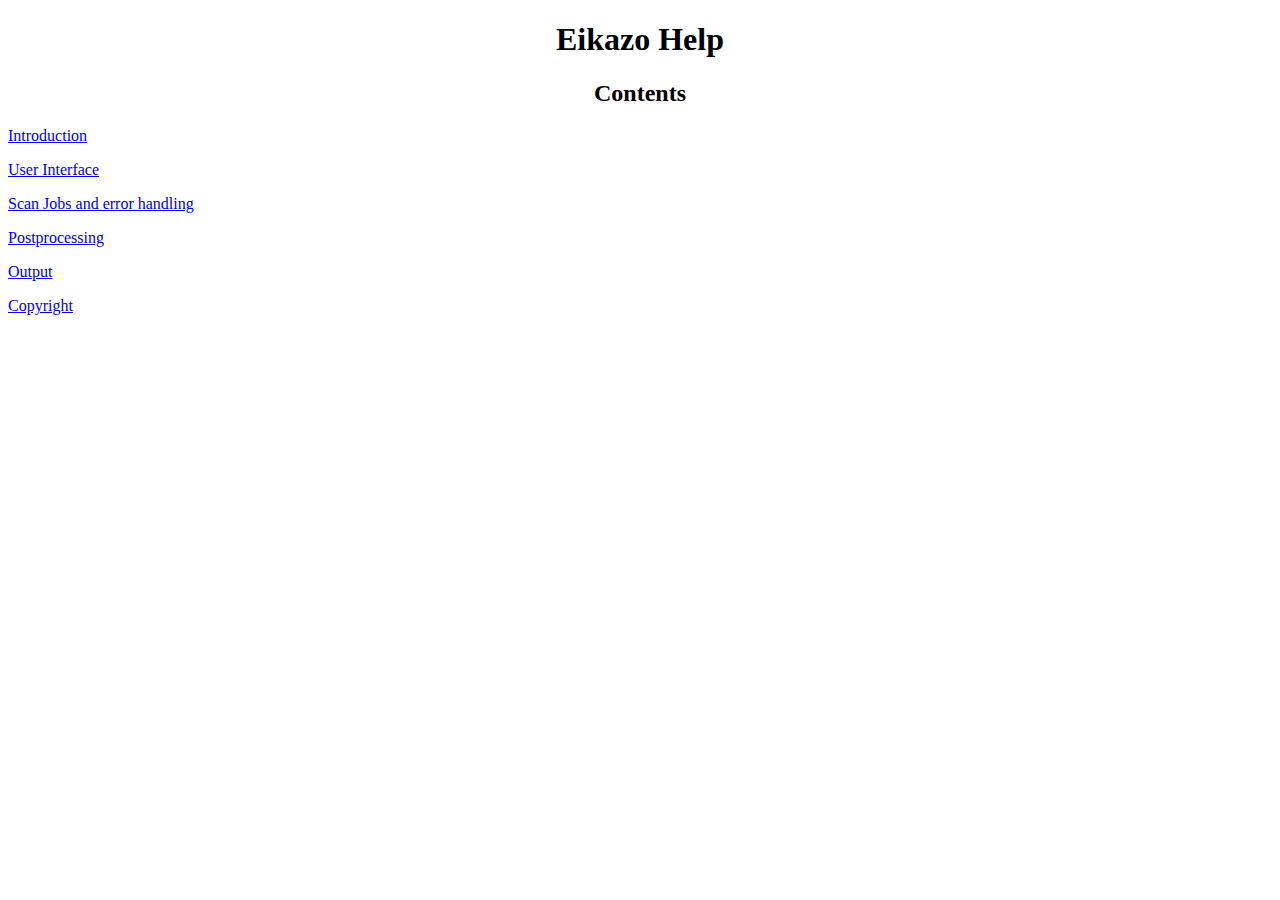
<file: eikazo/eikazo/Eikazo/doc/index.html>
<?xml version="1.0" encoding="utf-8" ?>
<!DOCTYPE html PUBLIC "-//W3C//DTD XHTML 1.0 Transitional//EN" "http://www.w3.org/TR/xhtml1/DTD/xhtml1-transitional.dtd">
<html xmlns="http://www.w3.org/1999/xhtml" xml:lang="en" lang="en">
<head>
<meta http-equiv="Content-Type" content="text/html; charset=utf-8" />
<meta name="generator" content="Docutils 0.4: http://docutils.sourceforge.net/" />
<title>Eikazo Help</title>
<style type="text/css">

/*
:Author: David Goodger
:Contact: goodger@users.sourceforge.net
:Date: $Date: 2006/08/08 12:38:43 $
:Revision: $Revision: 1.1 $
:Copyright: This stylesheet has been placed in the public domain.

Default cascading style sheet for the HTML output of Docutils.

See http://docutils.sf.net/docs/howto/html-stylesheets.html for how to
customize this style sheet.
*/

/* used to remove borders from tables and images */
.borderless, table.borderless td, table.borderless th {
  border: 0 }

table.borderless td, table.borderless th {
  /* Override padding for "table.docutils td" with "! important".
     The right padding separates the table cells. */
  padding: 0 0.5em 0 0 ! important }

.first {
  /* Override more specific margin styles with "! important". */
  margin-top: 0 ! important }

.last, .with-subtitle {
  margin-bottom: 0 ! important }

.hidden {
  display: none }

a.toc-backref {
  text-decoration: none ;
  color: black }

blockquote.epigraph {
  margin: 2em 5em ; }

dl.docutils dd {
  margin-bottom: 0.5em }

/* Uncomment (and remove this text!) to get bold-faced definition list terms
dl.docutils dt {
  font-weight: bold }
*/

div.abstract {
  margin: 2em 5em }

div.abstract p.topic-title {
  font-weight: bold ;
  text-align: center }

div.admonition, div.attention, div.caution, div.danger, div.error,
div.hint, div.important, div.note, div.tip, div.warning {
  margin: 2em ;
  border: medium outset ;
  padding: 1em }

div.admonition p.admonition-title, div.hint p.admonition-title,
div.important p.admonition-title, div.note p.admonition-title,
div.tip p.admonition-title {
  font-weight: bold ;
  font-family: sans-serif }

div.attention p.admonition-title, div.caution p.admonition-title,
div.danger p.admonition-title, div.error p.admonition-title,
div.warning p.admonition-title {
  color: red ;
  font-weight: bold ;
  font-family: sans-serif }

/* Uncomment (and remove this text!) to get reduced vertical space in
   compound paragraphs.
div.compound .compound-first, div.compound .compound-middle {
  margin-bottom: 0.5em }

div.compound .compound-last, div.compound .compound-middle {
  margin-top: 0.5em }
*/

div.dedication {
  margin: 2em 5em ;
  text-align: center ;
  font-style: italic }

div.dedication p.topic-title {
  font-weight: bold ;
  font-style: normal }

div.figure {
  margin-left: 2em ;
  margin-right: 2em }

div.footer, div.header {
  clear: both;
  font-size: smaller }

div.line-block {
  display: block ;
  margin-top: 1em ;
  margin-bottom: 1em }

div.line-block div.line-block {
  margin-top: 0 ;
  margin-bottom: 0 ;
  margin-left: 1.5em }

div.sidebar {
  margin-left: 1em ;
  border: medium outset ;
  padding: 1em ;
  background-color: #ffffee ;
  width: 40% ;
  float: right ;
  clear: right }

div.sidebar p.rubric {
  font-family: sans-serif ;
  font-size: medium }

div.system-messages {
  margin: 5em }

div.system-messages h1 {
  color: red }

div.system-message {
  border: medium outset ;
  padding: 1em }

div.system-message p.system-message-title {
  color: red ;
  font-weight: bold }

div.topic {
  margin: 2em }

h1.section-subtitle, h2.section-subtitle, h3.section-subtitle,
h4.section-subtitle, h5.section-subtitle, h6.section-subtitle {
  margin-top: 0.4em }

h1.title {
  text-align: center }

h2.subtitle {
  text-align: center }

hr.docutils {
  width: 75% }

img.align-left {
  clear: left }

img.align-right {
  clear: right }

ol.simple, ul.simple {
  margin-bottom: 1em }

ol.arabic {
  list-style: decimal }

ol.loweralpha {
  list-style: lower-alpha }

ol.upperalpha {
  list-style: upper-alpha }

ol.lowerroman {
  list-style: lower-roman }

ol.upperroman {
  list-style: upper-roman }

p.attribution {
  text-align: right ;
  margin-left: 50% }

p.caption {
  font-style: italic }

p.credits {
  font-style: italic ;
  font-size: smaller }

p.label {
  white-space: nowrap }

p.rubric {
  font-weight: bold ;
  font-size: larger ;
  color: maroon ;
  text-align: center }

p.sidebar-title {
  font-family: sans-serif ;
  font-weight: bold ;
  font-size: larger }

p.sidebar-subtitle {
  font-family: sans-serif ;
  font-weight: bold }

p.topic-title {
  font-weight: bold }

pre.address {
  margin-bottom: 0 ;
  margin-top: 0 ;
  font-family: serif ;
  font-size: 100% }

pre.literal-block, pre.doctest-block {
  margin-left: 2em ;
  margin-right: 2em ;
  background-color: #eeeeee }

span.classifier {
  font-family: sans-serif ;
  font-style: oblique }

span.classifier-delimiter {
  font-family: sans-serif ;
  font-weight: bold }

span.interpreted {
  font-family: sans-serif }

span.option {
  white-space: nowrap }

span.pre {
  white-space: pre }

span.problematic {
  color: red }

span.section-subtitle {
  /* font-size relative to parent (h1..h6 element) */
  font-size: 80% }

table.citation {
  border-left: solid 1px gray;
  margin-left: 1px }

table.docinfo {
  margin: 2em 4em }

table.docutils {
  margin-top: 0.5em ;
  margin-bottom: 0.5em;
  border: 0 }

table.footnote {
  border-left: solid 1px black;
  margin-left: 1px }

table.docutils td, table.docutils th,
table.docinfo td, table.docinfo th {
  padding-left: 0.5em ;
  padding-right: 0.5em ;
  vertical-align: top ;
  border: 0}

table.docutils th.field-name, table.docinfo th.docinfo-name {
  font-weight: bold ;
  text-align: left ;
  white-space: nowrap ;
  padding-left: 0 }

h1 tt.docutils, h2 tt.docutils, h3 tt.docutils,
h4 tt.docutils, h5 tt.docutils, h6 tt.docutils {
  font-size: 100% }

tt.docutils {
  background-color: #eeeeee }

ul.auto-toc {
  list-style-type: none }

</style>
</head>
<body>
<div class="document" id="eikazo-help">
<h1 class="title">Eikazo Help</h1>
<h2 class="subtitle" id="contents">Contents</h2>
<p><a class="reference" href="intro.html">Introduction</a></p>
<p><a class="reference" href="gui.html">User Interface</a></p>
<p><a class="reference" href="scanjobs.html">Scan Jobs and error handling</a></p>
<p><a class="reference" href="postproc.html">Postprocessing</a></p>
<p><a class="reference" href="output.html">Output</a></p>
<p><a class="reference" href="copyright.html">Copyright</a></p>
</div>
</body>
</html>
</file>
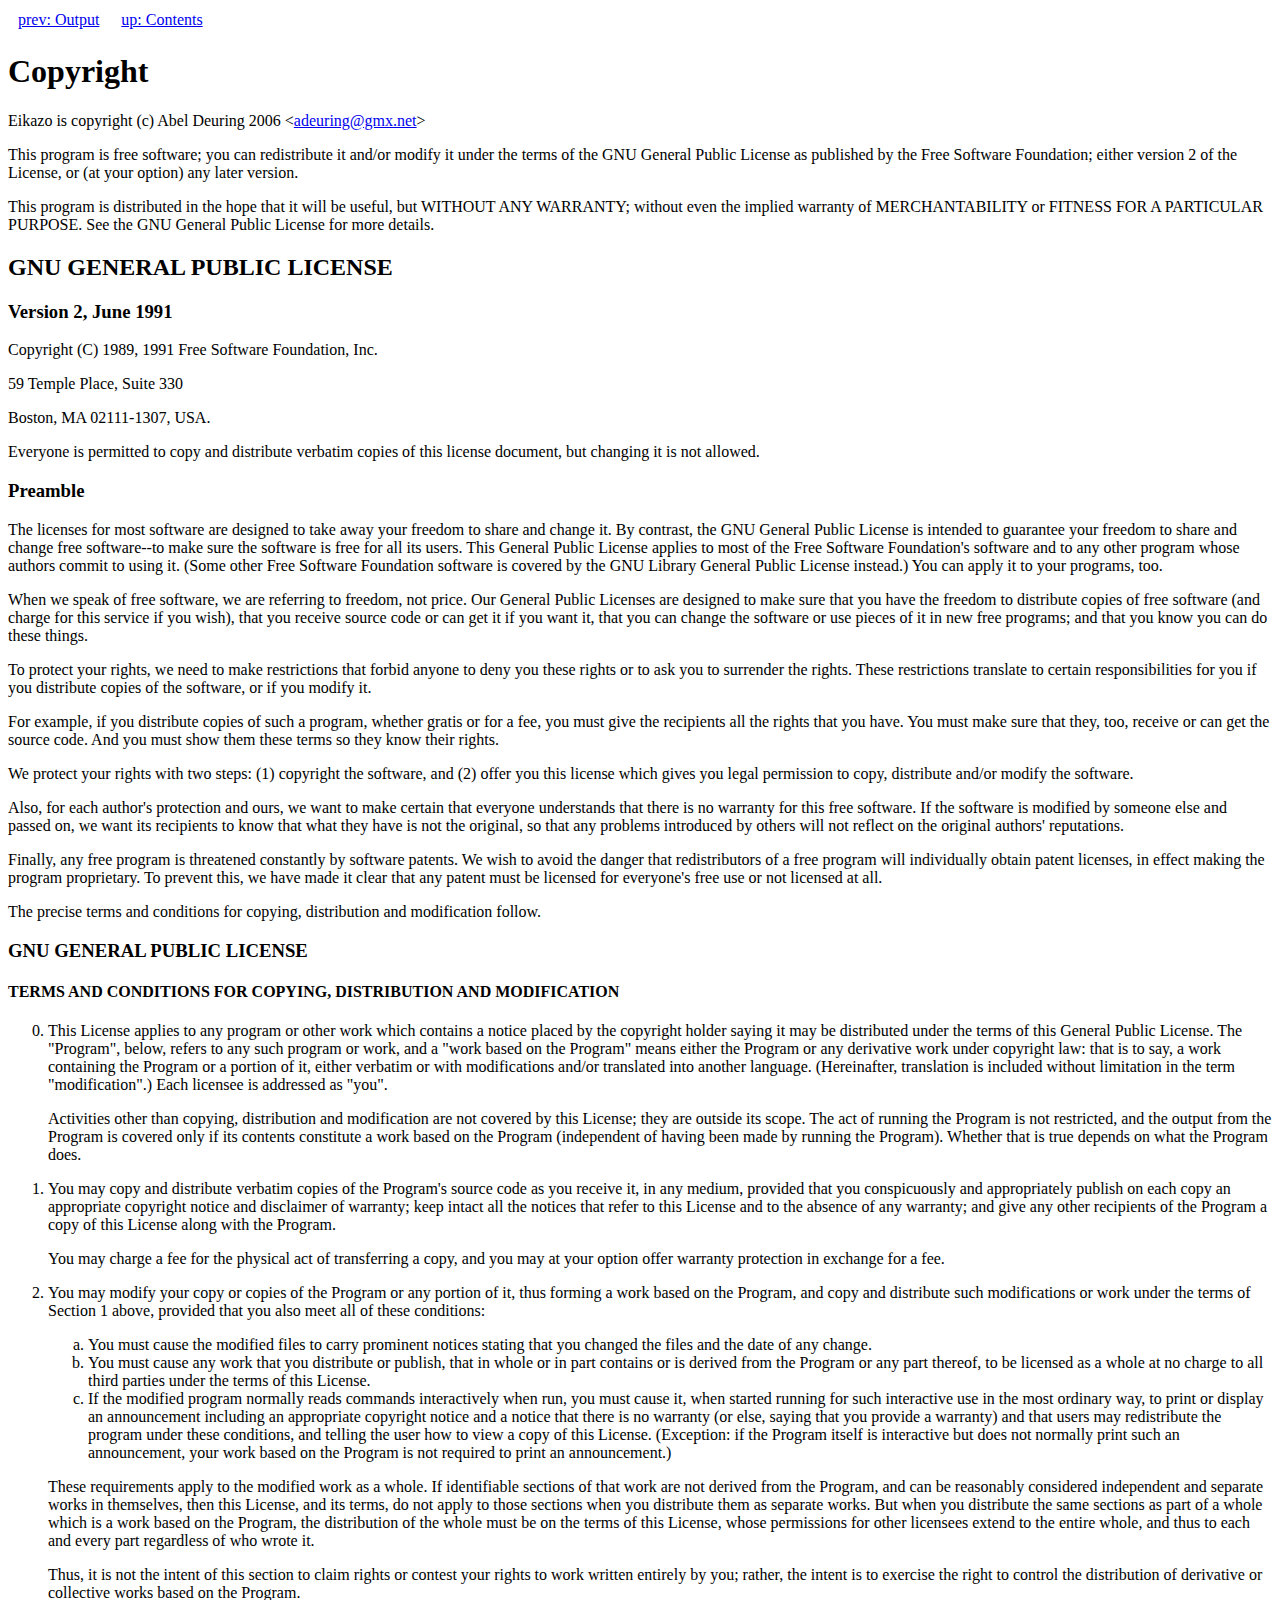
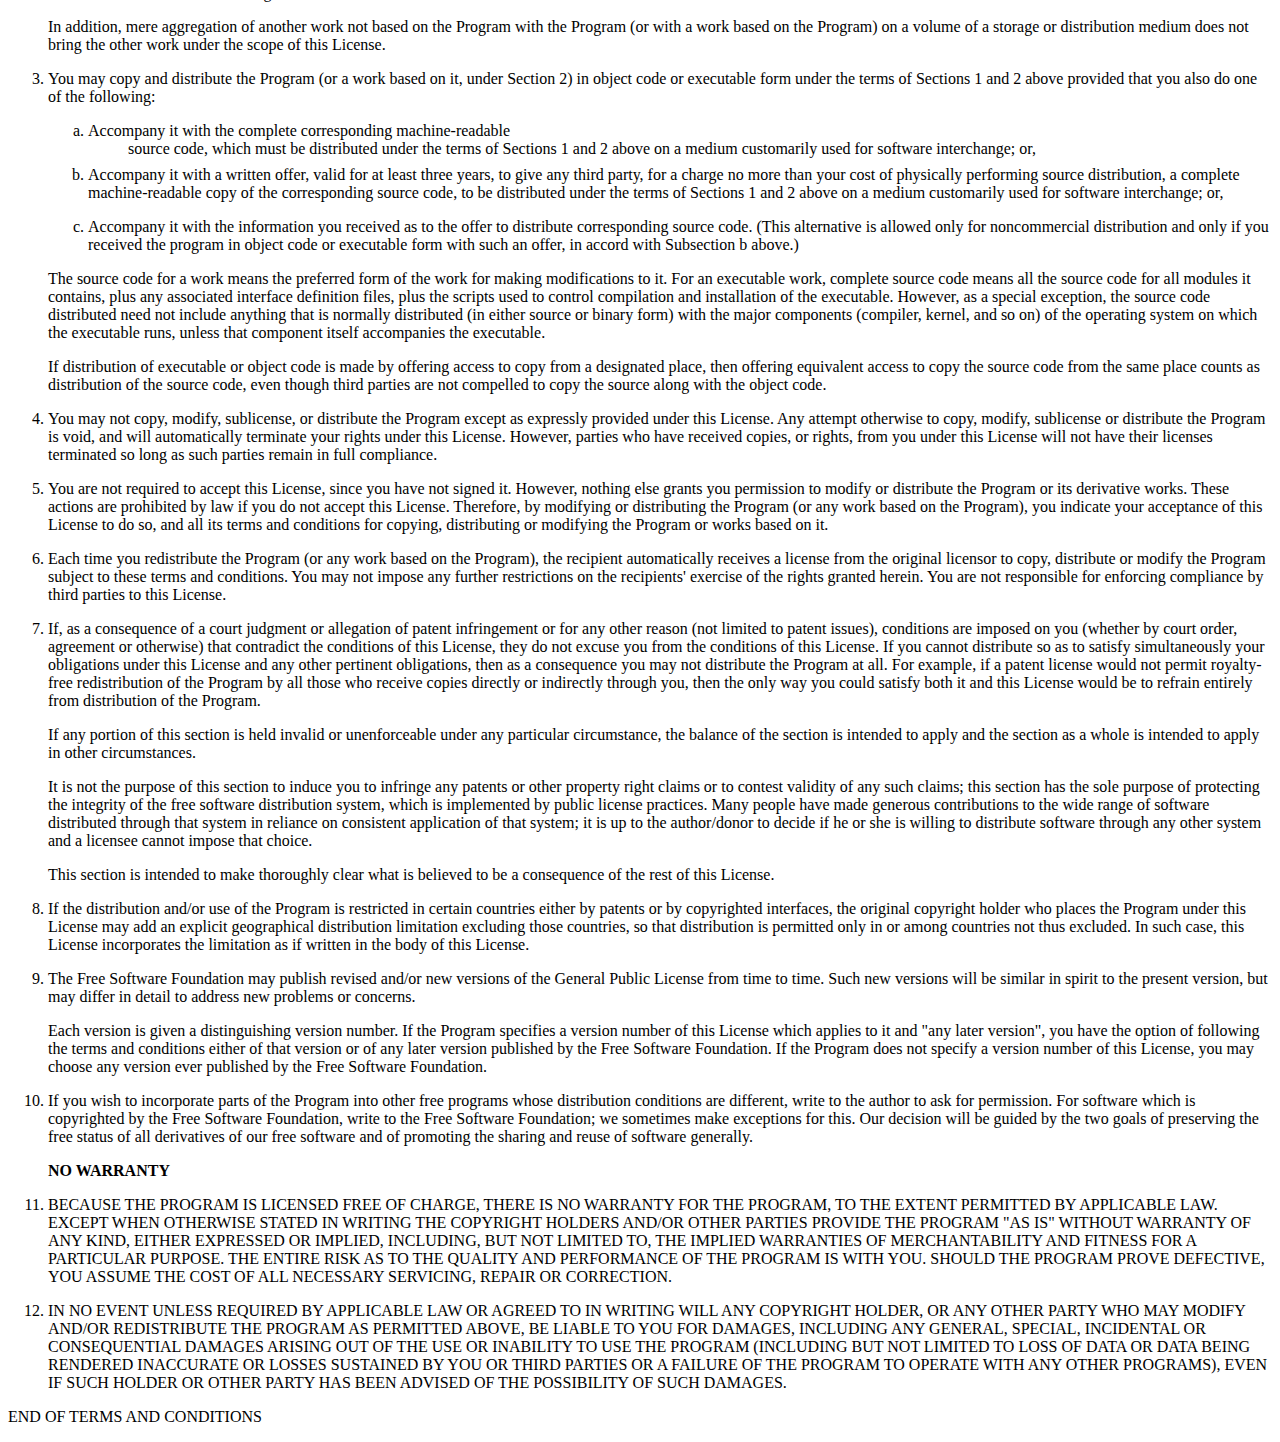
<file: eikazo/eikazo/Eikazo/doc/copyright.html>
<?xml version="1.0" encoding="utf-8" ?>
<!DOCTYPE html PUBLIC "-//W3C//DTD XHTML 1.0 Transitional//EN" "http://www.w3.org/TR/xhtml1/DTD/xhtml1-transitional.dtd">
<html xmlns="http://www.w3.org/1999/xhtml" xml:lang="en" lang="en">
<head>
<meta http-equiv="Content-Type" content="text/html; charset=utf-8" />
<meta name="generator" content="Docutils 0.4: http://docutils.sourceforge.net/" />
<title></title>
<style type="text/css">

/*
:Author: David Goodger
:Contact: goodger@users.sourceforge.net
:Date: $Date: 2006/08/08 12:38:42 $
:Revision: $Revision: 1.1 $
:Copyright: This stylesheet has been placed in the public domain.

Default cascading style sheet for the HTML output of Docutils.

See http://docutils.sf.net/docs/howto/html-stylesheets.html for how to
customize this style sheet.
*/

/* used to remove borders from tables and images */
.borderless, table.borderless td, table.borderless th {
  border: 0 }

table.borderless td, table.borderless th {
  /* Override padding for "table.docutils td" with "! important".
     The right padding separates the table cells. */
  padding: 0 0.5em 0 0 ! important }

.first {
  /* Override more specific margin styles with "! important". */
  margin-top: 0 ! important }

.last, .with-subtitle {
  margin-bottom: 0 ! important }

.hidden {
  display: none }

a.toc-backref {
  text-decoration: none ;
  color: black }

blockquote.epigraph {
  margin: 2em 5em ; }

dl.docutils dd {
  margin-bottom: 0.5em }

/* Uncomment (and remove this text!) to get bold-faced definition list terms
dl.docutils dt {
  font-weight: bold }
*/

div.abstract {
  margin: 2em 5em }

div.abstract p.topic-title {
  font-weight: bold ;
  text-align: center }

div.admonition, div.attention, div.caution, div.danger, div.error,
div.hint, div.important, div.note, div.tip, div.warning {
  margin: 2em ;
  border: medium outset ;
  padding: 1em }

div.admonition p.admonition-title, div.hint p.admonition-title,
div.important p.admonition-title, div.note p.admonition-title,
div.tip p.admonition-title {
  font-weight: bold ;
  font-family: sans-serif }

div.attention p.admonition-title, div.caution p.admonition-title,
div.danger p.admonition-title, div.error p.admonition-title,
div.warning p.admonition-title {
  color: red ;
  font-weight: bold ;
  font-family: sans-serif }

/* Uncomment (and remove this text!) to get reduced vertical space in
   compound paragraphs.
div.compound .compound-first, div.compound .compound-middle {
  margin-bottom: 0.5em }

div.compound .compound-last, div.compound .compound-middle {
  margin-top: 0.5em }
*/

div.dedication {
  margin: 2em 5em ;
  text-align: center ;
  font-style: italic }

div.dedication p.topic-title {
  font-weight: bold ;
  font-style: normal }

div.figure {
  margin-left: 2em ;
  margin-right: 2em }

div.footer, div.header {
  clear: both;
  font-size: smaller }

div.line-block {
  display: block ;
  margin-top: 1em ;
  margin-bottom: 1em }

div.line-block div.line-block {
  margin-top: 0 ;
  margin-bottom: 0 ;
  margin-left: 1.5em }

div.sidebar {
  margin-left: 1em ;
  border: medium outset ;
  padding: 1em ;
  background-color: #ffffee ;
  width: 40% ;
  float: right ;
  clear: right }

div.sidebar p.rubric {
  font-family: sans-serif ;
  font-size: medium }

div.system-messages {
  margin: 5em }

div.system-messages h1 {
  color: red }

div.system-message {
  border: medium outset ;
  padding: 1em }

div.system-message p.system-message-title {
  color: red ;
  font-weight: bold }

div.topic {
  margin: 2em }

h1.section-subtitle, h2.section-subtitle, h3.section-subtitle,
h4.section-subtitle, h5.section-subtitle, h6.section-subtitle {
  margin-top: 0.4em }

h1.title {
  text-align: center }

h2.subtitle {
  text-align: center }

hr.docutils {
  width: 75% }

img.align-left {
  clear: left }

img.align-right {
  clear: right }

ol.simple, ul.simple {
  margin-bottom: 1em }

ol.arabic {
  list-style: decimal }

ol.loweralpha {
  list-style: lower-alpha }

ol.upperalpha {
  list-style: upper-alpha }

ol.lowerroman {
  list-style: lower-roman }

ol.upperroman {
  list-style: upper-roman }

p.attribution {
  text-align: right ;
  margin-left: 50% }

p.caption {
  font-style: italic }

p.credits {
  font-style: italic ;
  font-size: smaller }

p.label {
  white-space: nowrap }

p.rubric {
  font-weight: bold ;
  font-size: larger ;
  color: maroon ;
  text-align: center }

p.sidebar-title {
  font-family: sans-serif ;
  font-weight: bold ;
  font-size: larger }

p.sidebar-subtitle {
  font-family: sans-serif ;
  font-weight: bold }

p.topic-title {
  font-weight: bold }

pre.address {
  margin-bottom: 0 ;
  margin-top: 0 ;
  font-family: serif ;
  font-size: 100% }

pre.literal-block, pre.doctest-block {
  margin-left: 2em ;
  margin-right: 2em ;
  background-color: #eeeeee }

span.classifier {
  font-family: sans-serif ;
  font-style: oblique }

span.classifier-delimiter {
  font-family: sans-serif ;
  font-weight: bold }

span.interpreted {
  font-family: sans-serif }

span.option {
  white-space: nowrap }

span.pre {
  white-space: pre }

span.problematic {
  color: red }

span.section-subtitle {
  /* font-size relative to parent (h1..h6 element) */
  font-size: 80% }

table.citation {
  border-left: solid 1px gray;
  margin-left: 1px }

table.docinfo {
  margin: 2em 4em }

table.docutils {
  margin-top: 0.5em ;
  margin-bottom: 0.5em;
  border: 0 }

table.footnote {
  border-left: solid 1px black;
  margin-left: 1px }

table.docutils td, table.docutils th,
table.docinfo td, table.docinfo th {
  padding-left: 0.5em ;
  padding-right: 0.5em ;
  vertical-align: top ;
  border: 0}

table.docutils th.field-name, table.docinfo th.docinfo-name {
  font-weight: bold ;
  text-align: left ;
  white-space: nowrap ;
  padding-left: 0 }

h1 tt.docutils, h2 tt.docutils, h3 tt.docutils,
h4 tt.docutils, h5 tt.docutils, h6 tt.docutils {
  font-size: 100% }

tt.docutils {
  background-color: #eeeeee }

ul.auto-toc {
  list-style-type: none }

</style>
</head>
<body>
<div class="document">
<table border="1" class="docutils">
<colgroup>
<col width="51%" />
<col width="49%" />
</colgroup>
<tbody valign="top">
<tr><td><a class="reference" href="output.html">prev: Output</a></td>
<td><a class="reference" href="index.html">up: Contents</a></td>
</tr>
</tbody>
</table>
<div class="section">
<h1><a id="copyright" name="copyright">Copyright</a></h1>
<p>Eikazo is copyright (c) Abel Deuring 2006 &lt;<a class="reference" href="mailto:adeuring&#64;gmx.net">adeuring&#64;gmx.net</a>&gt;</p>
<p>This program is free software; you can redistribute it and/or modify
it under the terms of the GNU General Public License as published by
the Free Software Foundation; either version 2 of the License, or
(at your option) any later version.</p>
<p>This program is distributed in the hope that it will be useful,
but WITHOUT ANY WARRANTY; without even the implied warranty of
MERCHANTABILITY or FITNESS FOR A PARTICULAR PURPOSE.  See the
GNU General Public License for more details.</p>
<div class="section">
<h2><a id="gnu-general-public-license" name="gnu-general-public-license">GNU GENERAL PUBLIC LICENSE</a></h2>
<div class="section">
<h3><a id="version-2-june-1991" name="version-2-june-1991">Version 2, June 1991</a></h3>
<p>Copyright (C) 1989, 1991 Free Software Foundation, Inc.</p>
<p>59 Temple Place, Suite 330</p>
<p>Boston, MA 02111-1307, USA.</p>
<p>Everyone is permitted to copy and distribute verbatim copies
of this license document, but changing it is not allowed.</p>
</div>
<div class="section">
<h3><a id="preamble" name="preamble">Preamble</a></h3>
<p>The licenses for most software are designed to take away your
freedom to share and change it.  By contrast, the GNU General Public
License is intended to guarantee your freedom to share and change free
software--to make sure the software is free for all its users.  This
General Public License applies to most of the Free Software
Foundation's software and to any other program whose authors commit to
using it.  (Some other Free Software Foundation software is covered by
the GNU Library General Public License instead.)  You can apply it to
your programs, too.</p>
<p>When we speak of free software, we are referring to freedom, not
price.  Our General Public Licenses are designed to make sure that you
have the freedom to distribute copies of free software (and charge for
this service if you wish), that you receive source code or can get it
if you want it, that you can change the software or use pieces of it
in new free programs; and that you know you can do these things.</p>
<p>To protect your rights, we need to make restrictions that forbid
anyone to deny you these rights or to ask you to surrender the rights.
These restrictions translate to certain responsibilities for you if you
distribute copies of the software, or if you modify it.</p>
<p>For example, if you distribute copies of such a program, whether
gratis or for a fee, you must give the recipients all the rights that
you have.  You must make sure that they, too, receive or can get the
source code.  And you must show them these terms so they know their
rights.</p>
<p>We protect your rights with two steps: (1) copyright the software, and
(2) offer you this license which gives you legal permission to copy,
distribute and/or modify the software.</p>
<p>Also, for each author's protection and ours, we want to make certain
that everyone understands that there is no warranty for this free
software.  If the software is modified by someone else and passed on, we
want its recipients to know that what they have is not the original, so
that any problems introduced by others will not reflect on the original
authors' reputations.</p>
<p>Finally, any free program is threatened constantly by software
patents.  We wish to avoid the danger that redistributors of a free
program will individually obtain patent licenses, in effect making the
program proprietary.  To prevent this, we have made it clear that any
patent must be licensed for everyone's free use or not licensed at all.</p>
<p>The precise terms and conditions for copying, distribution and
modification follow.</p>
</div>
<div class="section">
<h3><a id="id1" name="id1">GNU GENERAL PUBLIC LICENSE</a></h3>
<div class="section">
<h4><a id="terms-and-conditions-for-copying-distribution-and-modification" name="terms-and-conditions-for-copying-distribution-and-modification">TERMS AND CONDITIONS FOR COPYING, DISTRIBUTION AND MODIFICATION</a></h4>
<ol class="arabic" start="0">
<li><p class="first">This License applies to any program or other work which contains
a notice placed by the copyright holder saying it may be distributed
under the terms of this General Public License.  The &quot;Program&quot;, below,
refers to any such program or work, and a &quot;work based on the Program&quot;
means either the Program or any derivative work under copyright law:
that is to say, a work containing the Program or a portion of it,
either verbatim or with modifications and/or translated into another
language.  (Hereinafter, translation is included without limitation in
the term &quot;modification&quot;.)  Each licensee is addressed as &quot;you&quot;.</p>
<p>Activities other than copying, distribution and modification are not
covered by this License; they are outside its scope.  The act of
running the Program is not restricted, and the output from the Program
is covered only if its contents constitute a work based on the
Program (independent of having been made by running the Program).
Whether that is true depends on what the Program does.</p>
</li>
<li><p class="first">You may copy and distribute verbatim copies of the Program's
source code as you receive it, in any medium, provided that you
conspicuously and appropriately publish on each copy an appropriate
copyright notice and disclaimer of warranty; keep intact all the
notices that refer to this License and to the absence of any warranty;
and give any other recipients of the Program a copy of this License
along with the Program.</p>
<p>You may charge a fee for the physical act of transferring a copy, and
you may at your option offer warranty protection in exchange for a fee.</p>
</li>
<li><p class="first">You may modify your copy or copies of the Program or any portion
of it, thus forming a work based on the Program, and copy and
distribute such modifications or work under the terms of Section 1
above, provided that you also meet all of these conditions:</p>
<ol class="loweralpha simple">
<li>You must cause the modified files to carry prominent notices
stating that you changed the files and the date of any change.</li>
<li>You must cause any work that you distribute or publish, that in
whole or in part contains or is derived from the Program or any
part thereof, to be licensed as a whole at no charge to all third
parties under the terms of this License.</li>
<li>If the modified program normally reads commands interactively
when run, you must cause it, when started running for such
interactive use in the most ordinary way, to print or display an
announcement including an appropriate copyright notice and a
notice that there is no warranty (or else, saying that you provide
a warranty) and that users may redistribute the program under
these conditions, and telling the user how to view a copy of this
License.  (Exception: if the Program itself is interactive but
does not normally print such an announcement, your work based on
the Program is not required to print an announcement.)</li>
</ol>
<p>These requirements apply to the modified work as a whole.  If
identifiable sections of that work are not derived from the Program,
and can be reasonably considered independent and separate works in
themselves, then this License, and its terms, do not apply to those
sections when you distribute them as separate works.  But when you
distribute the same sections as part of a whole which is a work based
on the Program, the distribution of the whole must be on the terms of
this License, whose permissions for other licensees extend to the
entire whole, and thus to each and every part regardless of who wrote it.</p>
<p>Thus, it is not the intent of this section to claim rights or contest
your rights to work written entirely by you; rather, the intent is to
exercise the right to control the distribution of derivative or
collective works based on the Program.</p>
<p>In addition, mere aggregation of another work not based on the Program
with the Program (or with a work based on the Program) on a volume of
a storage or distribution medium does not bring the other work under
the scope of this License.</p>
</li>
<li><p class="first">You may copy and distribute the Program (or a work based on it,
under Section 2) in object code or executable form under the terms of
Sections 1 and 2 above provided that you also do one of the following:</p>
<ol class="loweralpha">
<li><dl class="first docutils">
<dt>Accompany it with the complete corresponding machine-readable</dt>
<dd><p class="first last">source code, which must be distributed under the terms of Sections
1 and 2 above on a medium customarily used for software interchange; or,</p>
</dd>
</dl>
</li>
<li><p class="first">Accompany it with a written offer, valid for at least three
years, to give any third party, for a charge no more than your
cost of physically performing source distribution, a complete
machine-readable copy of the corresponding source code, to be
distributed under the terms of Sections 1 and 2 above on a medium
customarily used for software interchange; or,</p>
</li>
<li><p class="first">Accompany it with the information you received as to the offer
to distribute corresponding source code.  (This alternative is
allowed only for noncommercial distribution and only if you
received the program in object code or executable form with such
an offer, in accord with Subsection b above.)</p>
</li>
</ol>
<p>The source code for a work means the preferred form of the work for
making modifications to it.  For an executable work, complete source
code means all the source code for all modules it contains, plus any
associated interface definition files, plus the scripts used to
control compilation and installation of the executable.  However, as a
special exception, the source code distributed need not include
anything that is normally distributed (in either source or binary
form) with the major components (compiler, kernel, and so on) of the
operating system on which the executable runs, unless that component
itself accompanies the executable.</p>
<p>If distribution of executable or object code is made by offering
access to copy from a designated place, then offering equivalent
access to copy the source code from the same place counts as
distribution of the source code, even though third parties are not
compelled to copy the source along with the object code.</p>
</li>
<li><p class="first">You may not copy, modify, sublicense, or distribute the Program
except as expressly provided under this License.  Any attempt
otherwise to copy, modify, sublicense or distribute the Program is
void, and will automatically terminate your rights under this License.
However, parties who have received copies, or rights, from you under
this License will not have their licenses terminated so long as such
parties remain in full compliance.</p>
</li>
<li><p class="first">You are not required to accept this License, since you have not
signed it.  However, nothing else grants you permission to modify or
distribute the Program or its derivative works.  These actions are
prohibited by law if you do not accept this License.  Therefore, by
modifying or distributing the Program (or any work based on the
Program), you indicate your acceptance of this License to do so, and
all its terms and conditions for copying, distributing or modifying
the Program or works based on it.</p>
</li>
<li><p class="first">Each time you redistribute the Program (or any work based on the
Program), the recipient automatically receives a license from the
original licensor to copy, distribute or modify the Program subject to
these terms and conditions.  You may not impose any further
restrictions on the recipients' exercise of the rights granted herein.
You are not responsible for enforcing compliance by third parties to
this License.</p>
</li>
<li><p class="first">If, as a consequence of a court judgment or allegation of patent
infringement or for any other reason (not limited to patent issues),
conditions are imposed on you (whether by court order, agreement or
otherwise) that contradict the conditions of this License, they do not
excuse you from the conditions of this License.  If you cannot
distribute so as to satisfy simultaneously your obligations under this
License and any other pertinent obligations, then as a consequence you
may not distribute the Program at all.  For example, if a patent
license would not permit royalty-free redistribution of the Program by
all those who receive copies directly or indirectly through you, then
the only way you could satisfy both it and this License would be to
refrain entirely from distribution of the Program.</p>
<p>If any portion of this section is held invalid or unenforceable under
any particular circumstance, the balance of the section is intended to
apply and the section as a whole is intended to apply in other
circumstances.</p>
<p>It is not the purpose of this section to induce you to infringe any
patents or other property right claims or to contest validity of any
such claims; this section has the sole purpose of protecting the
integrity of the free software distribution system, which is
implemented by public license practices.  Many people have made
generous contributions to the wide range of software distributed
through that system in reliance on consistent application of that
system; it is up to the author/donor to decide if he or she is willing
to distribute software through any other system and a licensee cannot
impose that choice.</p>
<p>This section is intended to make thoroughly clear what is believed to
be a consequence of the rest of this License.</p>
</li>
<li><p class="first">If the distribution and/or use of the Program is restricted in
certain countries either by patents or by copyrighted interfaces, the
original copyright holder who places the Program under this License
may add an explicit geographical distribution limitation excluding
those countries, so that distribution is permitted only in or among
countries not thus excluded.  In such case, this License incorporates
the limitation as if written in the body of this License.</p>
</li>
<li><p class="first">The Free Software Foundation may publish revised and/or new versions
of the General Public License from time to time.  Such new versions will
be similar in spirit to the present version, but may differ in detail to
address new problems or concerns.</p>
<p>Each version is given a distinguishing version number.  If the Program
specifies a version number of this License which applies to it and &quot;any
later version&quot;, you have the option of following the terms and conditions
either of that version or of any later version published by the Free
Software Foundation.  If the Program does not specify a version number of
this License, you may choose any version ever published by the Free Software
Foundation.</p>
</li>
<li><p class="first">If you wish to incorporate parts of the Program into other free
programs whose distribution conditions are different, write to the author
to ask for permission.  For software which is copyrighted by the Free
Software Foundation, write to the Free Software Foundation; we sometimes
make exceptions for this.  Our decision will be guided by the two goals
of preserving the free status of all derivatives of our free software and
of promoting the sharing and reuse of software generally.</p>
<p><strong>NO WARRANTY</strong></p>
</li>
<li><p class="first">BECAUSE THE PROGRAM IS LICENSED FREE OF CHARGE, THERE IS NO WARRANTY
FOR THE PROGRAM, TO THE EXTENT PERMITTED BY APPLICABLE LAW.  EXCEPT WHEN
OTHERWISE STATED IN WRITING THE COPYRIGHT HOLDERS AND/OR OTHER PARTIES
PROVIDE THE PROGRAM &quot;AS IS&quot; WITHOUT WARRANTY OF ANY KIND, EITHER EXPRESSED
OR IMPLIED, INCLUDING, BUT NOT LIMITED TO, THE IMPLIED WARRANTIES OF
MERCHANTABILITY AND FITNESS FOR A PARTICULAR PURPOSE.  THE ENTIRE RISK AS
TO THE QUALITY AND PERFORMANCE OF THE PROGRAM IS WITH YOU.  SHOULD THE
PROGRAM PROVE DEFECTIVE, YOU ASSUME THE COST OF ALL NECESSARY SERVICING,
REPAIR OR CORRECTION.</p>
</li>
<li><p class="first">IN NO EVENT UNLESS REQUIRED BY APPLICABLE LAW OR AGREED TO IN WRITING
WILL ANY COPYRIGHT HOLDER, OR ANY OTHER PARTY WHO MAY MODIFY AND/OR
REDISTRIBUTE THE PROGRAM AS PERMITTED ABOVE, BE LIABLE TO YOU FOR DAMAGES,
INCLUDING ANY GENERAL, SPECIAL, INCIDENTAL OR CONSEQUENTIAL DAMAGES ARISING
OUT OF THE USE OR INABILITY TO USE THE PROGRAM (INCLUDING BUT NOT LIMITED
TO LOSS OF DATA OR DATA BEING RENDERED INACCURATE OR LOSSES SUSTAINED BY
YOU OR THIRD PARTIES OR A FAILURE OF THE PROGRAM TO OPERATE WITH ANY OTHER
PROGRAMS), EVEN IF SUCH HOLDER OR OTHER PARTY HAS BEEN ADVISED OF THE
POSSIBILITY OF SUCH DAMAGES.</p>
</li>
</ol>
<p>END OF TERMS AND CONDITIONS</p>
</div>
</div>
</div>
</div>
</div>
</body>
</html>
</file>
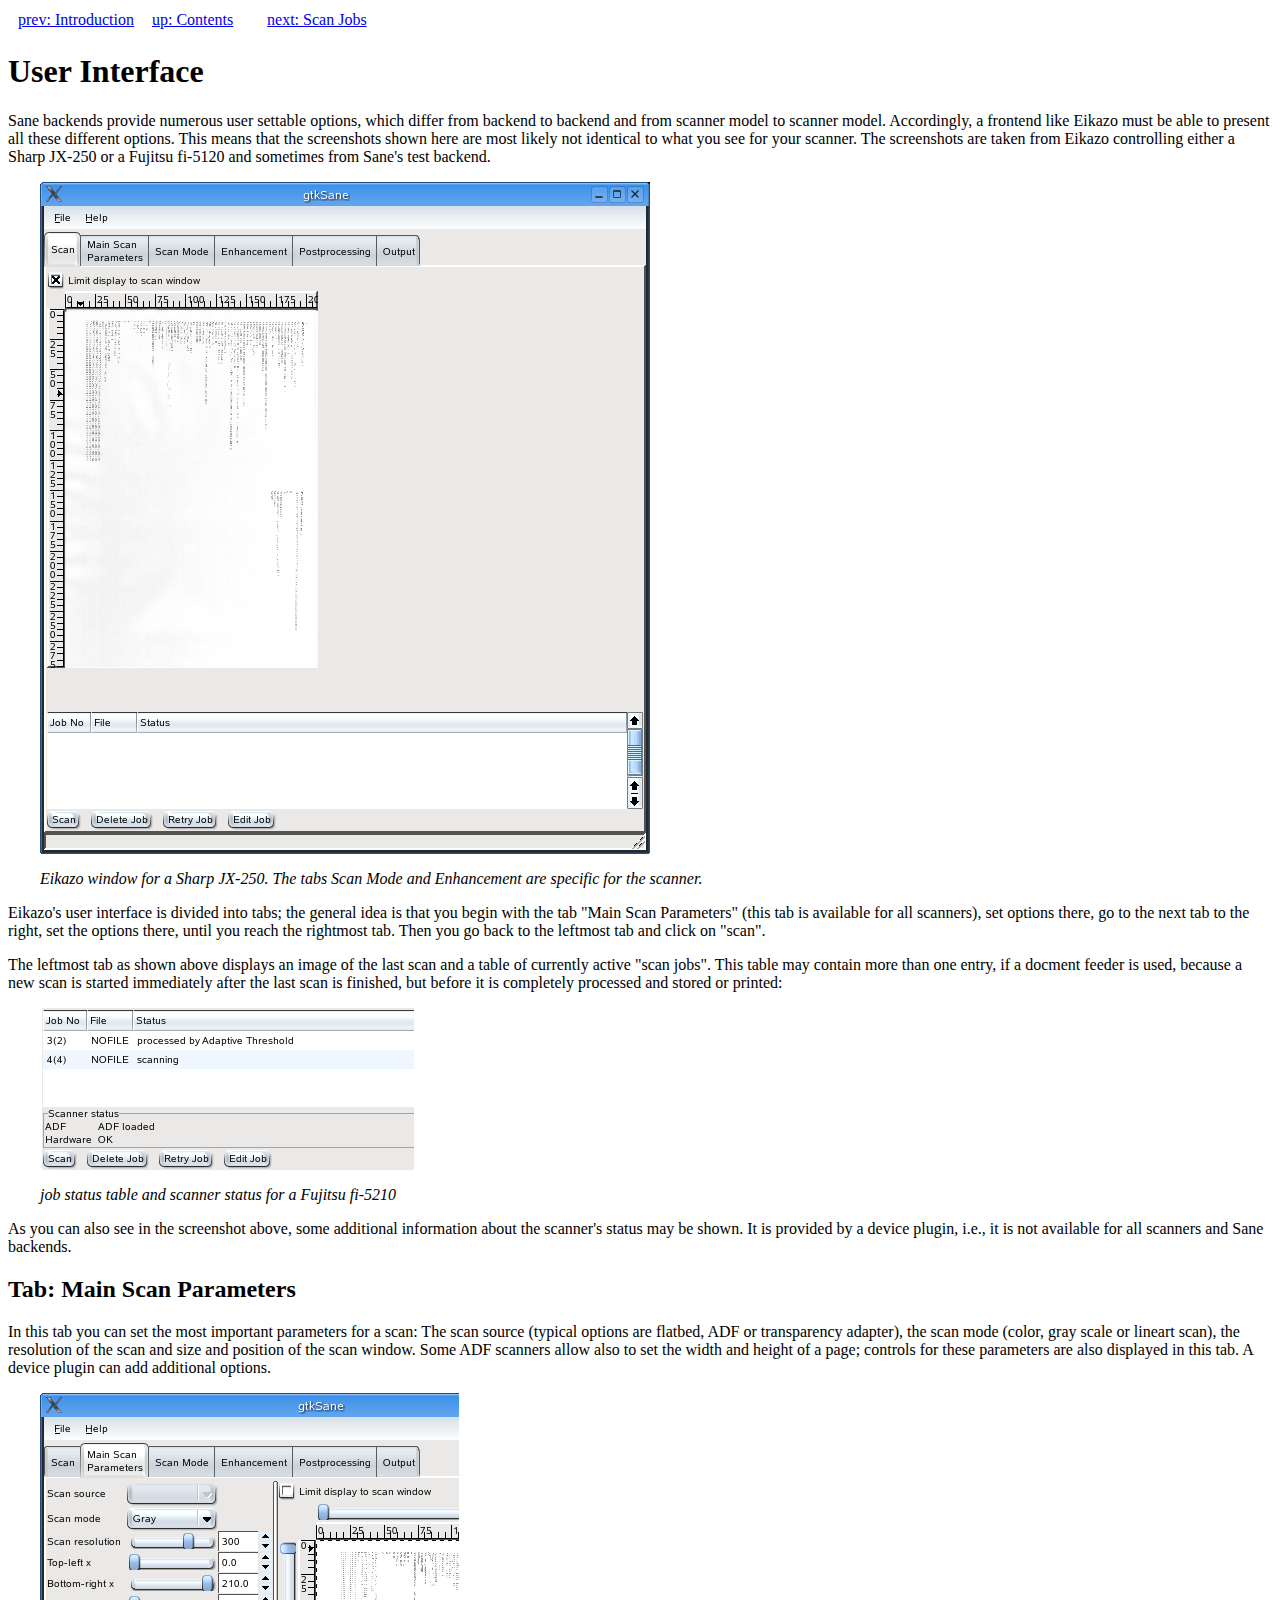
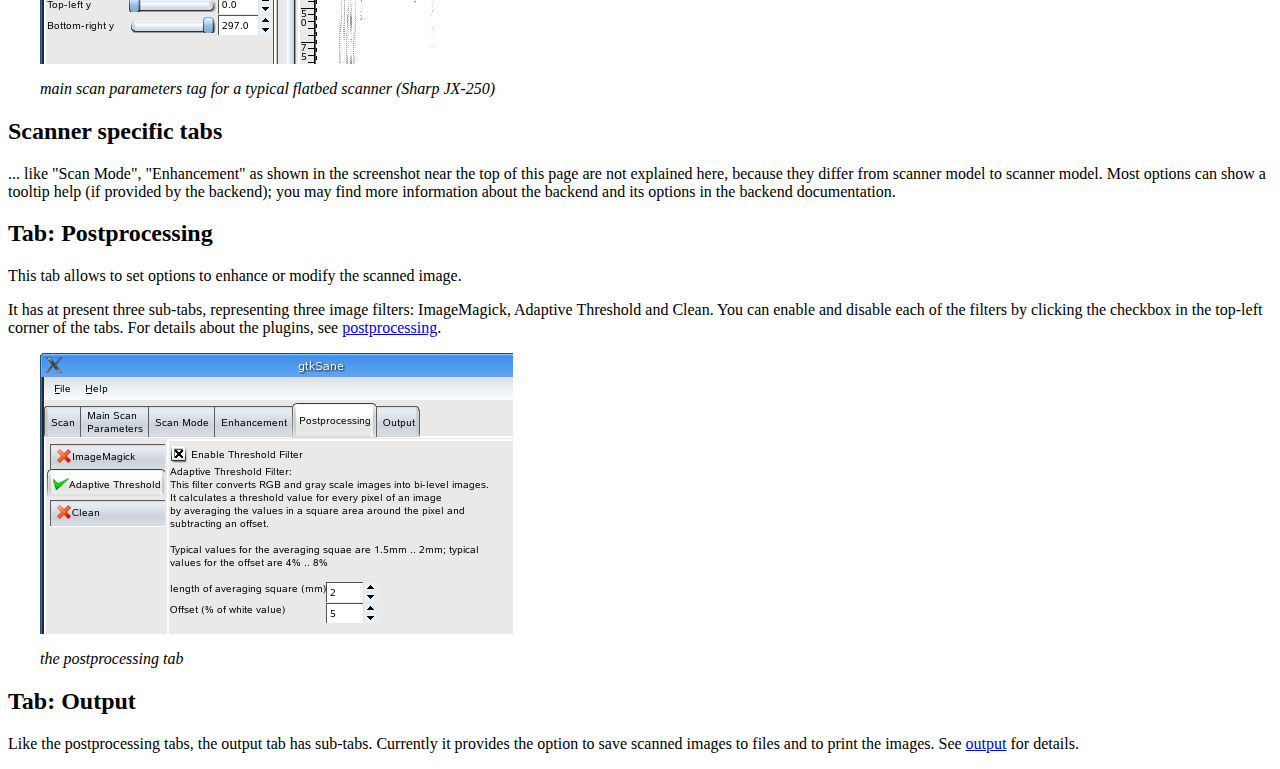
<file: eikazo/eikazo/Eikazo/doc/gui.html>
<?xml version="1.0" encoding="utf-8" ?>
<!DOCTYPE html PUBLIC "-//W3C//DTD XHTML 1.0 Transitional//EN" "http://www.w3.org/TR/xhtml1/DTD/xhtml1-transitional.dtd">
<html xmlns="http://www.w3.org/1999/xhtml" xml:lang="en" lang="en">
<head>
<meta http-equiv="Content-Type" content="text/html; charset=utf-8" />
<meta name="generator" content="Docutils 0.4: http://docutils.sourceforge.net/" />
<title></title>
<style type="text/css">

/*
:Author: David Goodger
:Contact: goodger@users.sourceforge.net
:Date: $Date: 2006/08/08 12:38:44 $
:Revision: $Revision: 1.1 $
:Copyright: This stylesheet has been placed in the public domain.

Default cascading style sheet for the HTML output of Docutils.

See http://docutils.sf.net/docs/howto/html-stylesheets.html for how to
customize this style sheet.
*/

/* used to remove borders from tables and images */
.borderless, table.borderless td, table.borderless th {
  border: 0 }

table.borderless td, table.borderless th {
  /* Override padding for "table.docutils td" with "! important".
     The right padding separates the table cells. */
  padding: 0 0.5em 0 0 ! important }

.first {
  /* Override more specific margin styles with "! important". */
  margin-top: 0 ! important }

.last, .with-subtitle {
  margin-bottom: 0 ! important }

.hidden {
  display: none }

a.toc-backref {
  text-decoration: none ;
  color: black }

blockquote.epigraph {
  margin: 2em 5em ; }

dl.docutils dd {
  margin-bottom: 0.5em }

/* Uncomment (and remove this text!) to get bold-faced definition list terms
dl.docutils dt {
  font-weight: bold }
*/

div.abstract {
  margin: 2em 5em }

div.abstract p.topic-title {
  font-weight: bold ;
  text-align: center }

div.admonition, div.attention, div.caution, div.danger, div.error,
div.hint, div.important, div.note, div.tip, div.warning {
  margin: 2em ;
  border: medium outset ;
  padding: 1em }

div.admonition p.admonition-title, div.hint p.admonition-title,
div.important p.admonition-title, div.note p.admonition-title,
div.tip p.admonition-title {
  font-weight: bold ;
  font-family: sans-serif }

div.attention p.admonition-title, div.caution p.admonition-title,
div.danger p.admonition-title, div.error p.admonition-title,
div.warning p.admonition-title {
  color: red ;
  font-weight: bold ;
  font-family: sans-serif }

/* Uncomment (and remove this text!) to get reduced vertical space in
   compound paragraphs.
div.compound .compound-first, div.compound .compound-middle {
  margin-bottom: 0.5em }

div.compound .compound-last, div.compound .compound-middle {
  margin-top: 0.5em }
*/

div.dedication {
  margin: 2em 5em ;
  text-align: center ;
  font-style: italic }

div.dedication p.topic-title {
  font-weight: bold ;
  font-style: normal }

div.figure {
  margin-left: 2em ;
  margin-right: 2em }

div.footer, div.header {
  clear: both;
  font-size: smaller }

div.line-block {
  display: block ;
  margin-top: 1em ;
  margin-bottom: 1em }

div.line-block div.line-block {
  margin-top: 0 ;
  margin-bottom: 0 ;
  margin-left: 1.5em }

div.sidebar {
  margin-left: 1em ;
  border: medium outset ;
  padding: 1em ;
  background-color: #ffffee ;
  width: 40% ;
  float: right ;
  clear: right }

div.sidebar p.rubric {
  font-family: sans-serif ;
  font-size: medium }

div.system-messages {
  margin: 5em }

div.system-messages h1 {
  color: red }

div.system-message {
  border: medium outset ;
  padding: 1em }

div.system-message p.system-message-title {
  color: red ;
  font-weight: bold }

div.topic {
  margin: 2em }

h1.section-subtitle, h2.section-subtitle, h3.section-subtitle,
h4.section-subtitle, h5.section-subtitle, h6.section-subtitle {
  margin-top: 0.4em }

h1.title {
  text-align: center }

h2.subtitle {
  text-align: center }

hr.docutils {
  width: 75% }

img.align-left {
  clear: left }

img.align-right {
  clear: right }

ol.simple, ul.simple {
  margin-bottom: 1em }

ol.arabic {
  list-style: decimal }

ol.loweralpha {
  list-style: lower-alpha }

ol.upperalpha {
  list-style: upper-alpha }

ol.lowerroman {
  list-style: lower-roman }

ol.upperroman {
  list-style: upper-roman }

p.attribution {
  text-align: right ;
  margin-left: 50% }

p.caption {
  font-style: italic }

p.credits {
  font-style: italic ;
  font-size: smaller }

p.label {
  white-space: nowrap }

p.rubric {
  font-weight: bold ;
  font-size: larger ;
  color: maroon ;
  text-align: center }

p.sidebar-title {
  font-family: sans-serif ;
  font-weight: bold ;
  font-size: larger }

p.sidebar-subtitle {
  font-family: sans-serif ;
  font-weight: bold }

p.topic-title {
  font-weight: bold }

pre.address {
  margin-bottom: 0 ;
  margin-top: 0 ;
  font-family: serif ;
  font-size: 100% }

pre.literal-block, pre.doctest-block {
  margin-left: 2em ;
  margin-right: 2em ;
  background-color: #eeeeee }

span.classifier {
  font-family: sans-serif ;
  font-style: oblique }

span.classifier-delimiter {
  font-family: sans-serif ;
  font-weight: bold }

span.interpreted {
  font-family: sans-serif }

span.option {
  white-space: nowrap }

span.pre {
  white-space: pre }

span.problematic {
  color: red }

span.section-subtitle {
  /* font-size relative to parent (h1..h6 element) */
  font-size: 80% }

table.citation {
  border-left: solid 1px gray;
  margin-left: 1px }

table.docinfo {
  margin: 2em 4em }

table.docutils {
  margin-top: 0.5em ;
  margin-bottom: 0.5em;
  border: 0 }

table.footnote {
  border-left: solid 1px black;
  margin-left: 1px }

table.docutils td, table.docutils th,
table.docinfo td, table.docinfo th {
  padding-left: 0.5em ;
  padding-right: 0.5em ;
  vertical-align: top ;
  border: 0}

table.docutils th.field-name, table.docinfo th.docinfo-name {
  font-weight: bold ;
  text-align: left ;
  white-space: nowrap ;
  padding-left: 0 }

h1 tt.docutils, h2 tt.docutils, h3 tt.docutils,
h4 tt.docutils, h5 tt.docutils, h6 tt.docutils {
  font-size: 100% }

tt.docutils {
  background-color: #eeeeee }

ul.auto-toc {
  list-style-type: none }

</style>
</head>
<body>
<div class="document">
<table border="1" class="docutils">
<colgroup>
<col width="35%" />
<col width="30%" />
<col width="35%" />
</colgroup>
<tbody valign="top">
<tr><td><a class="reference" href="intro.html">prev: Introduction</a></td>
<td><a class="reference" href="index.html">up: Contents</a></td>
<td><a class="reference" href="scanjobs.html">next: Scan Jobs</a></td>
</tr>
</tbody>
</table>
<div class="section">
<h1><a id="user-interface" name="user-interface">User Interface</a></h1>
<p>Sane backends provide numerous user settable
options, which differ from backend to backend and from scanner model to
scanner model. Accordingly, a frontend like Eikazo must be able
to present all these different options. This means that the screenshots
shown here are most likely not identical to what you see for your
scanner. The screenshots are taken from Eikazo controlling either
a Sharp JX-250 or a Fujitsu fi-5120 and sometimes from Sane's test backend.</p>
<div class="figure">
<img alt="images/gui1.png" src="images/gui1.png" />
<p class="caption">Eikazo window for a Sharp JX-250. The tabs Scan Mode and Enhancement
are specific for the scanner.</p>
</div>
<p>Eikazo's user interface is divided into tabs; the general idea is that
you begin with the tab &quot;Main Scan Parameters&quot; (this tab is available
for all scanners), set options there, go to the next tab to the right,
set the options there, until you reach the rightmost tab. Then you go back
to the leftmost tab and click on &quot;scan&quot;.</p>
<p>The leftmost tab as shown above displays an image of the last scan
and a table of currently active &quot;scan jobs&quot;. This table may contain
more than one entry, if a docment feeder is used, because a new scan
is started immediately after the last scan is finished, but before it
is completely processed and stored or printed:</p>
<div class="figure">
<img alt="images/gui2.png" src="images/gui2.png" />
<p class="caption">job status table and scanner status for a Fujitsu fi-5210</p>
</div>
<p>As you can also see in the screenshot above, some additional information
about the scanner's status may be shown. It is provided
by a device plugin, i.e., it is not available for all scanners and Sane
backends.</p>
<div class="section">
<h2><a id="tab-main-scan-parameters" name="tab-main-scan-parameters">Tab: Main Scan Parameters</a></h2>
<p>In this tab you can set the most important parameters for a scan:
The scan source (typical options are flatbed, ADF or transparency adapter),
the scan mode (color, gray scale or lineart scan), the resolution of
the scan and size and position of the scan window. Some ADF scanners
allow also to set the width and height of a page; controls for these
parameters are also displayed in this tab. A device plugin can add additional
options.</p>
<div class="figure">
<img alt="images/gui3.png" src="images/gui3.png" />
<p class="caption">main scan parameters tag for a typical flatbed scanner (Sharp JX-250)</p>
</div>
</div>
<div class="section">
<h2><a id="scanner-specific-tabs" name="scanner-specific-tabs">Scanner specific tabs</a></h2>
<p>... like &quot;Scan Mode&quot;, &quot;Enhancement&quot; as shown in the screenshot near
the top of this page are not explained here, because they differ from
scanner model to scanner model. Most options can show a tooltip help
(if provided by the backend); you may find more information about the
backend and its options in the backend documentation.</p>
</div>
<div class="section">
<h2><a id="tab-postprocessing" name="tab-postprocessing">Tab: Postprocessing</a></h2>
<p>This tab allows to set options to enhance or modify the scanned image.</p>
<p>It has at present three sub-tabs, representing three image filters:
ImageMagick, Adaptive Threshold and Clean. You can enable and disable
each of the filters by clicking the checkbox in the top-left corner
of the tabs. For details about the plugins, see
<a class="reference" href="postproc.html">postprocessing</a>.</p>
<div class="figure">
<img alt="images/gui4.png" src="images/gui4.png" />
<p class="caption">the postprocessing tab</p>
</div>
</div>
<div class="section">
<h2><a id="tab-output" name="tab-output">Tab: Output</a></h2>
<p>Like the postprocessing tabs, the output tab has sub-tabs. Currently it
provides the option to save scanned images to files and to print the
images. See <a class="reference" href="output.html">output</a> for details.</p>
</div>
</div>
</div>
</body>
</html>
</file>
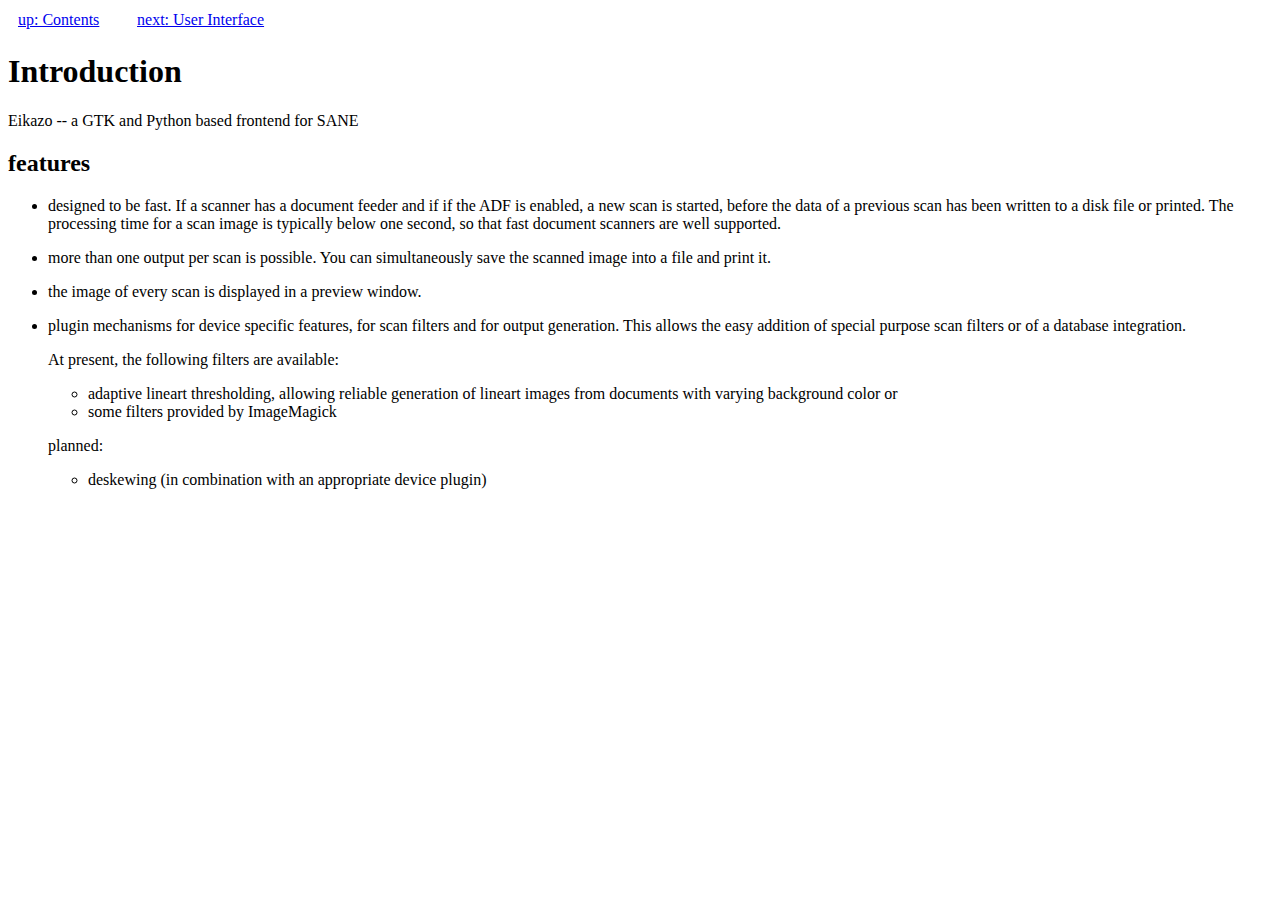
<file: eikazo/eikazo/Eikazo/doc/intro.html>
<?xml version="1.0" encoding="utf-8" ?>
<!DOCTYPE html PUBLIC "-//W3C//DTD XHTML 1.0 Transitional//EN" "http://www.w3.org/TR/xhtml1/DTD/xhtml1-transitional.dtd">
<html xmlns="http://www.w3.org/1999/xhtml" xml:lang="en" lang="en">
<head>
<meta http-equiv="Content-Type" content="text/html; charset=utf-8" />
<meta name="generator" content="Docutils 0.4: http://docutils.sourceforge.net/" />
<title></title>
<style type="text/css">

/*
:Author: David Goodger
:Contact: goodger@users.sourceforge.net
:Date: $Date: 2006/08/08 12:38:45 $
:Revision: $Revision: 1.1 $
:Copyright: This stylesheet has been placed in the public domain.

Default cascading style sheet for the HTML output of Docutils.

See http://docutils.sf.net/docs/howto/html-stylesheets.html for how to
customize this style sheet.
*/

/* used to remove borders from tables and images */
.borderless, table.borderless td, table.borderless th {
  border: 0 }

table.borderless td, table.borderless th {
  /* Override padding for "table.docutils td" with "! important".
     The right padding separates the table cells. */
  padding: 0 0.5em 0 0 ! important }

.first {
  /* Override more specific margin styles with "! important". */
  margin-top: 0 ! important }

.last, .with-subtitle {
  margin-bottom: 0 ! important }

.hidden {
  display: none }

a.toc-backref {
  text-decoration: none ;
  color: black }

blockquote.epigraph {
  margin: 2em 5em ; }

dl.docutils dd {
  margin-bottom: 0.5em }

/* Uncomment (and remove this text!) to get bold-faced definition list terms
dl.docutils dt {
  font-weight: bold }
*/

div.abstract {
  margin: 2em 5em }

div.abstract p.topic-title {
  font-weight: bold ;
  text-align: center }

div.admonition, div.attention, div.caution, div.danger, div.error,
div.hint, div.important, div.note, div.tip, div.warning {
  margin: 2em ;
  border: medium outset ;
  padding: 1em }

div.admonition p.admonition-title, div.hint p.admonition-title,
div.important p.admonition-title, div.note p.admonition-title,
div.tip p.admonition-title {
  font-weight: bold ;
  font-family: sans-serif }

div.attention p.admonition-title, div.caution p.admonition-title,
div.danger p.admonition-title, div.error p.admonition-title,
div.warning p.admonition-title {
  color: red ;
  font-weight: bold ;
  font-family: sans-serif }

/* Uncomment (and remove this text!) to get reduced vertical space in
   compound paragraphs.
div.compound .compound-first, div.compound .compound-middle {
  margin-bottom: 0.5em }

div.compound .compound-last, div.compound .compound-middle {
  margin-top: 0.5em }
*/

div.dedication {
  margin: 2em 5em ;
  text-align: center ;
  font-style: italic }

div.dedication p.topic-title {
  font-weight: bold ;
  font-style: normal }

div.figure {
  margin-left: 2em ;
  margin-right: 2em }

div.footer, div.header {
  clear: both;
  font-size: smaller }

div.line-block {
  display: block ;
  margin-top: 1em ;
  margin-bottom: 1em }

div.line-block div.line-block {
  margin-top: 0 ;
  margin-bottom: 0 ;
  margin-left: 1.5em }

div.sidebar {
  margin-left: 1em ;
  border: medium outset ;
  padding: 1em ;
  background-color: #ffffee ;
  width: 40% ;
  float: right ;
  clear: right }

div.sidebar p.rubric {
  font-family: sans-serif ;
  font-size: medium }

div.system-messages {
  margin: 5em }

div.system-messages h1 {
  color: red }

div.system-message {
  border: medium outset ;
  padding: 1em }

div.system-message p.system-message-title {
  color: red ;
  font-weight: bold }

div.topic {
  margin: 2em }

h1.section-subtitle, h2.section-subtitle, h3.section-subtitle,
h4.section-subtitle, h5.section-subtitle, h6.section-subtitle {
  margin-top: 0.4em }

h1.title {
  text-align: center }

h2.subtitle {
  text-align: center }

hr.docutils {
  width: 75% }

img.align-left {
  clear: left }

img.align-right {
  clear: right }

ol.simple, ul.simple {
  margin-bottom: 1em }

ol.arabic {
  list-style: decimal }

ol.loweralpha {
  list-style: lower-alpha }

ol.upperalpha {
  list-style: upper-alpha }

ol.lowerroman {
  list-style: lower-roman }

ol.upperroman {
  list-style: upper-roman }

p.attribution {
  text-align: right ;
  margin-left: 50% }

p.caption {
  font-style: italic }

p.credits {
  font-style: italic ;
  font-size: smaller }

p.label {
  white-space: nowrap }

p.rubric {
  font-weight: bold ;
  font-size: larger ;
  color: maroon ;
  text-align: center }

p.sidebar-title {
  font-family: sans-serif ;
  font-weight: bold ;
  font-size: larger }

p.sidebar-subtitle {
  font-family: sans-serif ;
  font-weight: bold }

p.topic-title {
  font-weight: bold }

pre.address {
  margin-bottom: 0 ;
  margin-top: 0 ;
  font-family: serif ;
  font-size: 100% }

pre.literal-block, pre.doctest-block {
  margin-left: 2em ;
  margin-right: 2em ;
  background-color: #eeeeee }

span.classifier {
  font-family: sans-serif ;
  font-style: oblique }

span.classifier-delimiter {
  font-family: sans-serif ;
  font-weight: bold }

span.interpreted {
  font-family: sans-serif }

span.option {
  white-space: nowrap }

span.pre {
  white-space: pre }

span.problematic {
  color: red }

span.section-subtitle {
  /* font-size relative to parent (h1..h6 element) */
  font-size: 80% }

table.citation {
  border-left: solid 1px gray;
  margin-left: 1px }

table.docinfo {
  margin: 2em 4em }

table.docutils {
  margin-top: 0.5em ;
  margin-bottom: 0.5em;
  border: 0 }

table.footnote {
  border-left: solid 1px black;
  margin-left: 1px }

table.docutils td, table.docutils th,
table.docinfo td, table.docinfo th {
  padding-left: 0.5em ;
  padding-right: 0.5em ;
  vertical-align: top ;
  border: 0}

table.docutils th.field-name, table.docinfo th.docinfo-name {
  font-weight: bold ;
  text-align: left ;
  white-space: nowrap ;
  padding-left: 0 }

h1 tt.docutils, h2 tt.docutils, h3 tt.docutils,
h4 tt.docutils, h5 tt.docutils, h6 tt.docutils {
  font-size: 100% }

tt.docutils {
  background-color: #eeeeee }

ul.auto-toc {
  list-style-type: none }

</style>
</head>
<body>
<div class="document">
<table border="1" class="docutils">
<colgroup>
<col width="45%" />
<col width="55%" />
</colgroup>
<tbody valign="top">
<tr><td><a class="reference" href="index.html">up: Contents</a></td>
<td><a class="reference" href="gui.html">next: User Interface</a></td>
</tr>
</tbody>
</table>
<div class="section">
<h1><a id="introduction" name="introduction">Introduction</a></h1>
<p>Eikazo -- a GTK and Python based frontend for SANE</p>
<div class="section">
<h2><a id="features" name="features">features</a></h2>
<ul>
<li><p class="first">designed to be fast. If a scanner has a document feeder and if if the
ADF is enabled, a new scan is started, before the data of a previous
scan has been written to a disk file or printed. The processing time
for a scan image is typically below one second, so that fast
document scanners are well supported.</p>
</li>
<li><p class="first">more than one output per scan is possible. You can simultaneously
save the scanned image into a file and print it.</p>
</li>
<li><p class="first">the image of every scan is displayed in a preview window.</p>
</li>
<li><p class="first">plugin mechanisms for device specific features, for scan filters
and for output generation. This allows the easy addition of special
purpose scan filters or of a database integration.</p>
<p>At present, the following filters are available:</p>
<ul class="simple">
<li>adaptive lineart thresholding, allowing reliable generation of lineart
images from documents with varying background color or</li>
<li>some filters provided by ImageMagick</li>
</ul>
<p>planned:</p>
<ul class="simple">
<li>deskewing (in combination with an appropriate device plugin)</li>
</ul>
</li>
</ul>
</div>
</div>
</div>
</body>
</html>
</file>
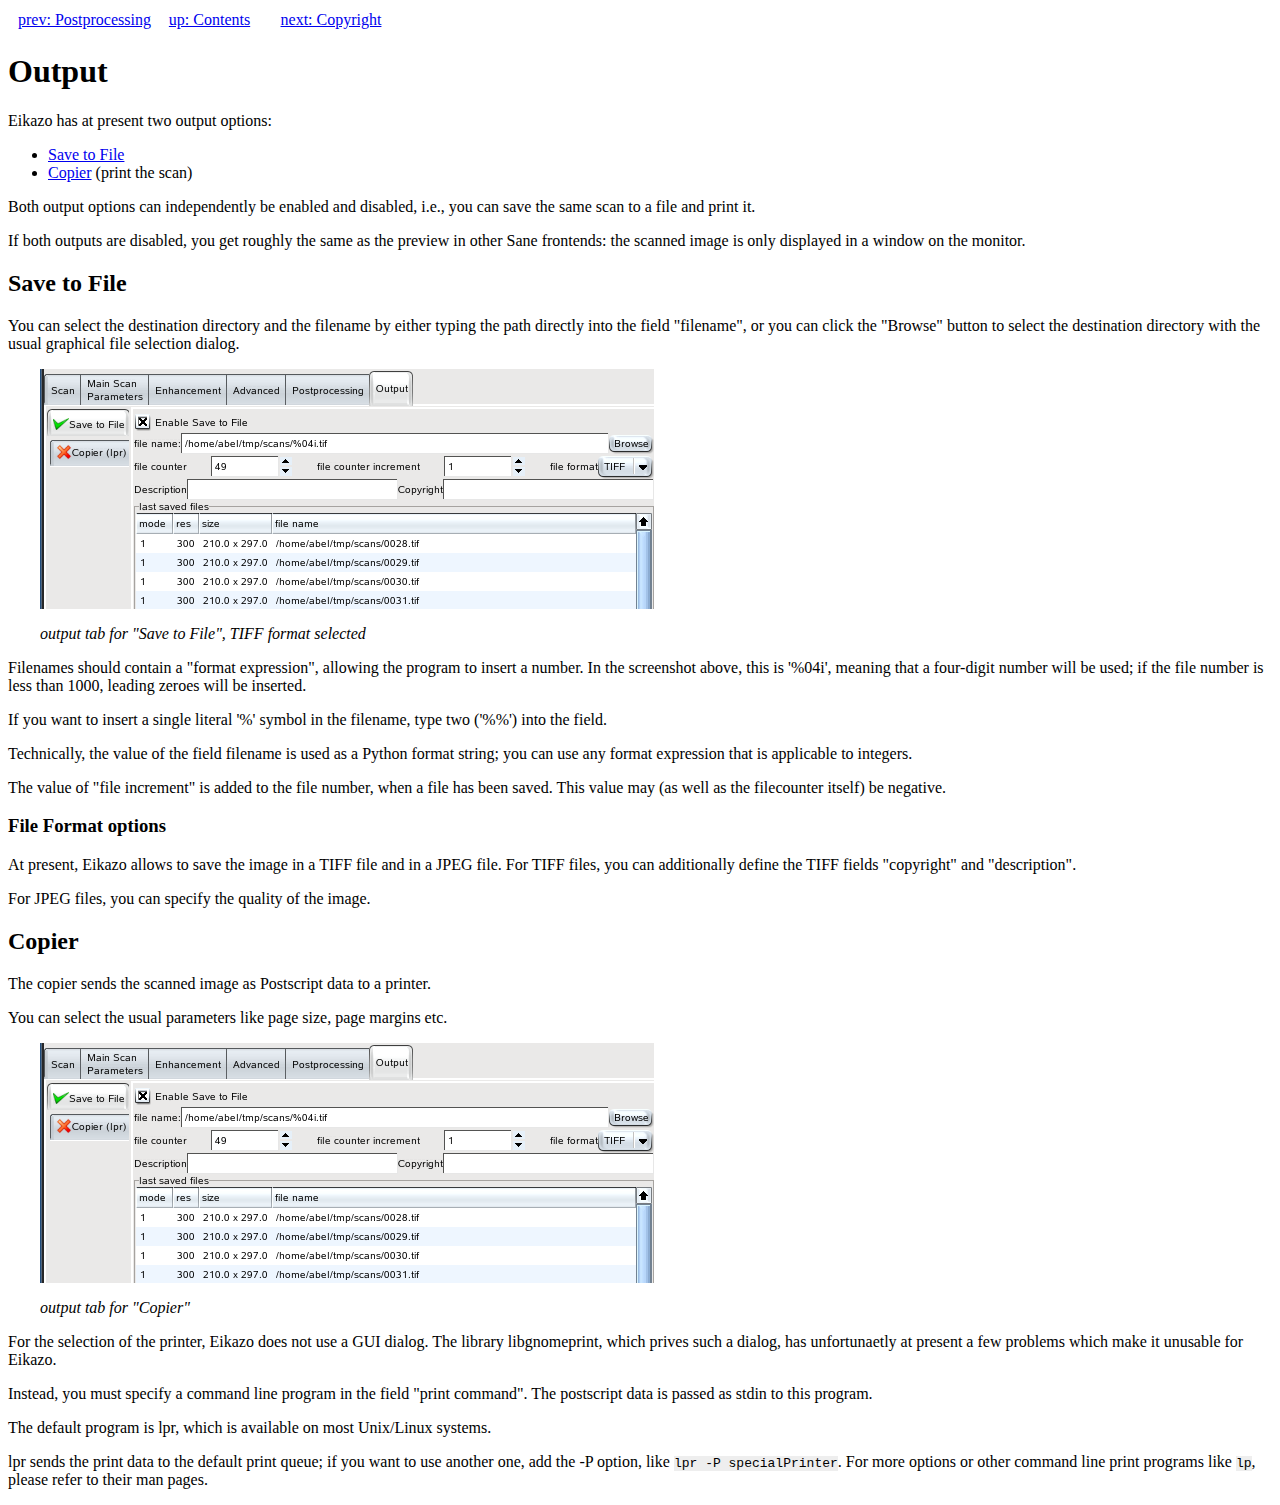
<file: eikazo/eikazo/Eikazo/doc/output.html>
<?xml version="1.0" encoding="utf-8" ?>
<!DOCTYPE html PUBLIC "-//W3C//DTD XHTML 1.0 Transitional//EN" "http://www.w3.org/TR/xhtml1/DTD/xhtml1-transitional.dtd">
<html xmlns="http://www.w3.org/1999/xhtml" xml:lang="en" lang="en">
<head>
<meta http-equiv="Content-Type" content="text/html; charset=utf-8" />
<meta name="generator" content="Docutils 0.4: http://docutils.sourceforge.net/" />
<title></title>
<style type="text/css">

/*
:Author: David Goodger
:Contact: goodger@users.sourceforge.net
:Date: $Date: 2006/08/08 12:38:43 $
:Revision: $Revision: 1.1 $
:Copyright: This stylesheet has been placed in the public domain.

Default cascading style sheet for the HTML output of Docutils.

See http://docutils.sf.net/docs/howto/html-stylesheets.html for how to
customize this style sheet.
*/

/* used to remove borders from tables and images */
.borderless, table.borderless td, table.borderless th {
  border: 0 }

table.borderless td, table.borderless th {
  /* Override padding for "table.docutils td" with "! important".
     The right padding separates the table cells. */
  padding: 0 0.5em 0 0 ! important }

.first {
  /* Override more specific margin styles with "! important". */
  margin-top: 0 ! important }

.last, .with-subtitle {
  margin-bottom: 0 ! important }

.hidden {
  display: none }

a.toc-backref {
  text-decoration: none ;
  color: black }

blockquote.epigraph {
  margin: 2em 5em ; }

dl.docutils dd {
  margin-bottom: 0.5em }

/* Uncomment (and remove this text!) to get bold-faced definition list terms
dl.docutils dt {
  font-weight: bold }
*/

div.abstract {
  margin: 2em 5em }

div.abstract p.topic-title {
  font-weight: bold ;
  text-align: center }

div.admonition, div.attention, div.caution, div.danger, div.error,
div.hint, div.important, div.note, div.tip, div.warning {
  margin: 2em ;
  border: medium outset ;
  padding: 1em }

div.admonition p.admonition-title, div.hint p.admonition-title,
div.important p.admonition-title, div.note p.admonition-title,
div.tip p.admonition-title {
  font-weight: bold ;
  font-family: sans-serif }

div.attention p.admonition-title, div.caution p.admonition-title,
div.danger p.admonition-title, div.error p.admonition-title,
div.warning p.admonition-title {
  color: red ;
  font-weight: bold ;
  font-family: sans-serif }

/* Uncomment (and remove this text!) to get reduced vertical space in
   compound paragraphs.
div.compound .compound-first, div.compound .compound-middle {
  margin-bottom: 0.5em }

div.compound .compound-last, div.compound .compound-middle {
  margin-top: 0.5em }
*/

div.dedication {
  margin: 2em 5em ;
  text-align: center ;
  font-style: italic }

div.dedication p.topic-title {
  font-weight: bold ;
  font-style: normal }

div.figure {
  margin-left: 2em ;
  margin-right: 2em }

div.footer, div.header {
  clear: both;
  font-size: smaller }

div.line-block {
  display: block ;
  margin-top: 1em ;
  margin-bottom: 1em }

div.line-block div.line-block {
  margin-top: 0 ;
  margin-bottom: 0 ;
  margin-left: 1.5em }

div.sidebar {
  margin-left: 1em ;
  border: medium outset ;
  padding: 1em ;
  background-color: #ffffee ;
  width: 40% ;
  float: right ;
  clear: right }

div.sidebar p.rubric {
  font-family: sans-serif ;
  font-size: medium }

div.system-messages {
  margin: 5em }

div.system-messages h1 {
  color: red }

div.system-message {
  border: medium outset ;
  padding: 1em }

div.system-message p.system-message-title {
  color: red ;
  font-weight: bold }

div.topic {
  margin: 2em }

h1.section-subtitle, h2.section-subtitle, h3.section-subtitle,
h4.section-subtitle, h5.section-subtitle, h6.section-subtitle {
  margin-top: 0.4em }

h1.title {
  text-align: center }

h2.subtitle {
  text-align: center }

hr.docutils {
  width: 75% }

img.align-left {
  clear: left }

img.align-right {
  clear: right }

ol.simple, ul.simple {
  margin-bottom: 1em }

ol.arabic {
  list-style: decimal }

ol.loweralpha {
  list-style: lower-alpha }

ol.upperalpha {
  list-style: upper-alpha }

ol.lowerroman {
  list-style: lower-roman }

ol.upperroman {
  list-style: upper-roman }

p.attribution {
  text-align: right ;
  margin-left: 50% }

p.caption {
  font-style: italic }

p.credits {
  font-style: italic ;
  font-size: smaller }

p.label {
  white-space: nowrap }

p.rubric {
  font-weight: bold ;
  font-size: larger ;
  color: maroon ;
  text-align: center }

p.sidebar-title {
  font-family: sans-serif ;
  font-weight: bold ;
  font-size: larger }

p.sidebar-subtitle {
  font-family: sans-serif ;
  font-weight: bold }

p.topic-title {
  font-weight: bold }

pre.address {
  margin-bottom: 0 ;
  margin-top: 0 ;
  font-family: serif ;
  font-size: 100% }

pre.literal-block, pre.doctest-block {
  margin-left: 2em ;
  margin-right: 2em ;
  background-color: #eeeeee }

span.classifier {
  font-family: sans-serif ;
  font-style: oblique }

span.classifier-delimiter {
  font-family: sans-serif ;
  font-weight: bold }

span.interpreted {
  font-family: sans-serif }

span.option {
  white-space: nowrap }

span.pre {
  white-space: pre }

span.problematic {
  color: red }

span.section-subtitle {
  /* font-size relative to parent (h1..h6 element) */
  font-size: 80% }

table.citation {
  border-left: solid 1px gray;
  margin-left: 1px }

table.docinfo {
  margin: 2em 4em }

table.docutils {
  margin-top: 0.5em ;
  margin-bottom: 0.5em;
  border: 0 }

table.footnote {
  border-left: solid 1px black;
  margin-left: 1px }

table.docutils td, table.docutils th,
table.docinfo td, table.docinfo th {
  padding-left: 0.5em ;
  padding-right: 0.5em ;
  vertical-align: top ;
  border: 0}

table.docutils th.field-name, table.docinfo th.docinfo-name {
  font-weight: bold ;
  text-align: left ;
  white-space: nowrap ;
  padding-left: 0 }

h1 tt.docutils, h2 tt.docutils, h3 tt.docutils,
h4 tt.docutils, h5 tt.docutils, h6 tt.docutils {
  font-size: 100% }

tt.docutils {
  background-color: #eeeeee }

ul.auto-toc {
  list-style-type: none }

</style>
</head>
<body>
<div class="document">
<table border="1" class="docutils">
<colgroup>
<col width="38%" />
<col width="28%" />
<col width="34%" />
</colgroup>
<tbody valign="top">
<tr><td><a class="reference" href="postproc.html">prev: Postprocessing</a></td>
<td><a class="reference" href="index.html">up: Contents</a></td>
<td><a class="reference" href="copyright.html">next: Copyright</a></td>
</tr>
</tbody>
</table>
<div class="section">
<h1><a id="output" name="output">Output</a></h1>
<p>Eikazo has at present two output options:</p>
<ul class="simple">
<li><a class="reference" href="#save-to-file">Save to File</a></li>
<li><a class="reference" href="#copier">Copier</a> (print the scan)</li>
</ul>
<p>Both output options can independently be enabled and disabled, i.e.,
you can save the same scan to a file and print it.</p>
<p>If both outputs are disabled, you get roughly the same as the preview in
other Sane frontends: the scanned image is only displayed in a window
on the monitor.</p>
<div class="section">
<h2><a id="save-to-file" name="save-to-file">Save to File</a></h2>
<p>You can select the destination directory and the filename by either
typing the path directly into the field &quot;filename&quot;, or you can click
the &quot;Browse&quot; button to select the destination directory with the
usual graphical file selection dialog.</p>
<div class="figure">
<img alt="images/output1.png" src="images/output1.png" />
<p class="caption">output tab for &quot;Save to File&quot;, TIFF format selected</p>
</div>
<p>Filenames should contain a &quot;format expression&quot;, allowing the program
to insert a number. In the screenshot above, this is '%04i', meaning
that a four-digit number will be used; if the file number is less
than 1000, leading zeroes will be inserted.</p>
<p>If you want to insert a single literal '%' symbol in the filename,
type two ('%%') into the field.</p>
<p>Technically, the value of the field filename is used as a Python
format string; you can use any format expression that is applicable
to integers.</p>
<p>The value of &quot;file increment&quot; is added to the file number, when a
file has been saved. This value may (as well as the filecounter itself)
be negative.</p>
<div class="section">
<h3><a id="file-format-options" name="file-format-options">File Format options</a></h3>
<p>At present, Eikazo allows to save the image in a TIFF file and in a
JPEG file. For TIFF files, you can additionally define the TIFF fields
&quot;copyright&quot; and &quot;description&quot;.</p>
<p>For JPEG files, you can specify the quality of the image.</p>
</div>
</div>
<div class="section">
<h2><a id="copier" name="copier">Copier</a></h2>
<p>The copier sends the scanned image as Postscript data to a printer.</p>
<p>You can select the usual parameters like page size, page margins etc.</p>
<div class="figure">
<img alt="images/output1.png" src="images/output1.png" />
<p class="caption">output tab for &quot;Copier&quot;</p>
</div>
<p>For the selection of the printer, Eikazo does not use a
GUI dialog. The library libgnomeprint, which prives such a dialog,
has unfortunaetly at present a few problems which make it unusable
for Eikazo.</p>
<p>Instead, you must specify a command line program in the field
&quot;print command&quot;. The postscript data is passed as stdin to this program.</p>
<p>The default program is lpr, which is available on most Unix/Linux systems.</p>
<p>lpr sends the print data to the default print queue; if you want to use another
one, add the -P option, like <tt class="docutils literal"><span class="pre">lpr</span> <span class="pre">-P</span> <span class="pre">specialPrinter</span></tt>. For more options or
other command line print programs like <tt class="docutils literal"><span class="pre">lp</span></tt>, please refer to their man
pages.</p>
</div>
</div>
</div>
</body>
</html>
</file>
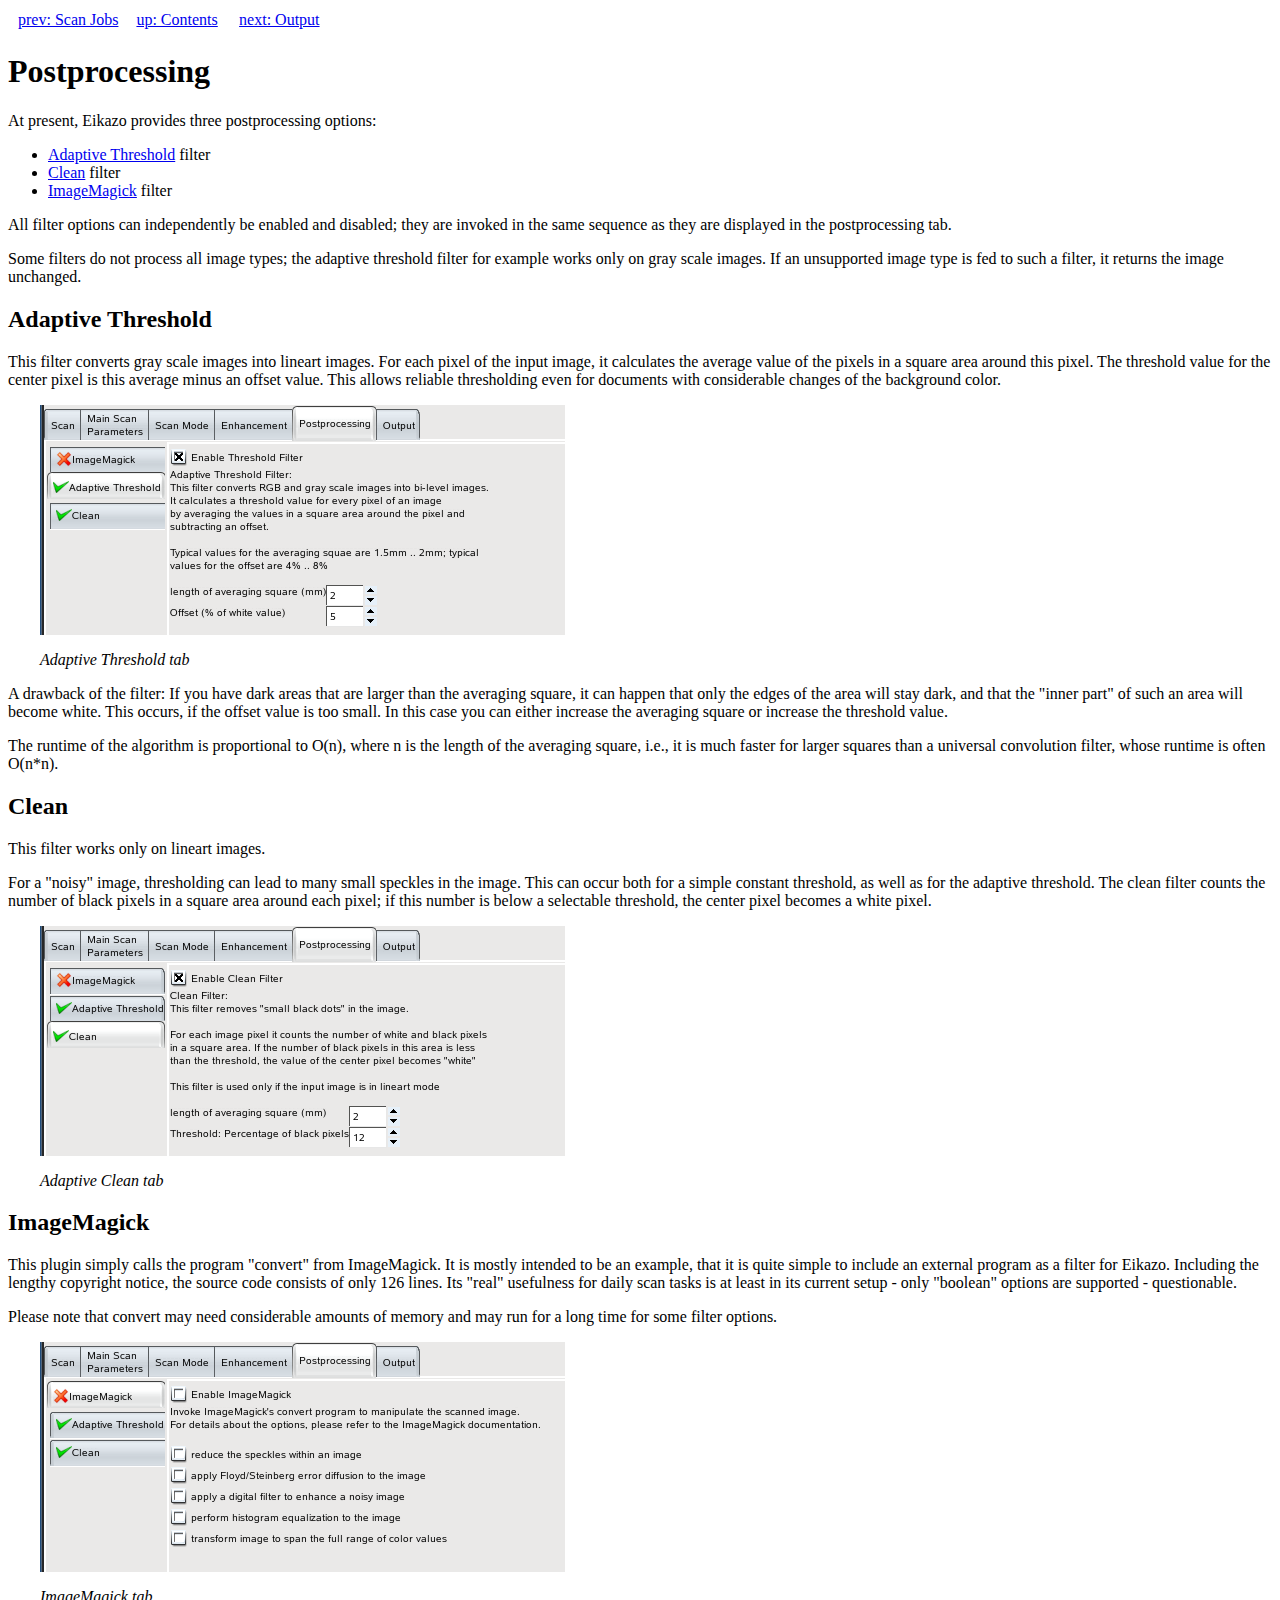
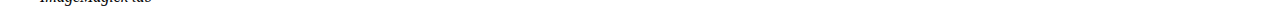
<file: eikazo/eikazo/Eikazo/doc/postproc.html>
<?xml version="1.0" encoding="utf-8" ?>
<!DOCTYPE html PUBLIC "-//W3C//DTD XHTML 1.0 Transitional//EN" "http://www.w3.org/TR/xhtml1/DTD/xhtml1-transitional.dtd">
<html xmlns="http://www.w3.org/1999/xhtml" xml:lang="en" lang="en">
<head>
<meta http-equiv="Content-Type" content="text/html; charset=utf-8" />
<meta name="generator" content="Docutils 0.4: http://docutils.sourceforge.net/" />
<title></title>
<style type="text/css">

/*
:Author: David Goodger
:Contact: goodger@users.sourceforge.net
:Date: $Date: 2006/08/08 12:38:41 $
:Revision: $Revision: 1.1 $
:Copyright: This stylesheet has been placed in the public domain.

Default cascading style sheet for the HTML output of Docutils.

See http://docutils.sf.net/docs/howto/html-stylesheets.html for how to
customize this style sheet.
*/

/* used to remove borders from tables and images */
.borderless, table.borderless td, table.borderless th {
  border: 0 }

table.borderless td, table.borderless th {
  /* Override padding for "table.docutils td" with "! important".
     The right padding separates the table cells. */
  padding: 0 0.5em 0 0 ! important }

.first {
  /* Override more specific margin styles with "! important". */
  margin-top: 0 ! important }

.last, .with-subtitle {
  margin-bottom: 0 ! important }

.hidden {
  display: none }

a.toc-backref {
  text-decoration: none ;
  color: black }

blockquote.epigraph {
  margin: 2em 5em ; }

dl.docutils dd {
  margin-bottom: 0.5em }

/* Uncomment (and remove this text!) to get bold-faced definition list terms
dl.docutils dt {
  font-weight: bold }
*/

div.abstract {
  margin: 2em 5em }

div.abstract p.topic-title {
  font-weight: bold ;
  text-align: center }

div.admonition, div.attention, div.caution, div.danger, div.error,
div.hint, div.important, div.note, div.tip, div.warning {
  margin: 2em ;
  border: medium outset ;
  padding: 1em }

div.admonition p.admonition-title, div.hint p.admonition-title,
div.important p.admonition-title, div.note p.admonition-title,
div.tip p.admonition-title {
  font-weight: bold ;
  font-family: sans-serif }

div.attention p.admonition-title, div.caution p.admonition-title,
div.danger p.admonition-title, div.error p.admonition-title,
div.warning p.admonition-title {
  color: red ;
  font-weight: bold ;
  font-family: sans-serif }

/* Uncomment (and remove this text!) to get reduced vertical space in
   compound paragraphs.
div.compound .compound-first, div.compound .compound-middle {
  margin-bottom: 0.5em }

div.compound .compound-last, div.compound .compound-middle {
  margin-top: 0.5em }
*/

div.dedication {
  margin: 2em 5em ;
  text-align: center ;
  font-style: italic }

div.dedication p.topic-title {
  font-weight: bold ;
  font-style: normal }

div.figure {
  margin-left: 2em ;
  margin-right: 2em }

div.footer, div.header {
  clear: both;
  font-size: smaller }

div.line-block {
  display: block ;
  margin-top: 1em ;
  margin-bottom: 1em }

div.line-block div.line-block {
  margin-top: 0 ;
  margin-bottom: 0 ;
  margin-left: 1.5em }

div.sidebar {
  margin-left: 1em ;
  border: medium outset ;
  padding: 1em ;
  background-color: #ffffee ;
  width: 40% ;
  float: right ;
  clear: right }

div.sidebar p.rubric {
  font-family: sans-serif ;
  font-size: medium }

div.system-messages {
  margin: 5em }

div.system-messages h1 {
  color: red }

div.system-message {
  border: medium outset ;
  padding: 1em }

div.system-message p.system-message-title {
  color: red ;
  font-weight: bold }

div.topic {
  margin: 2em }

h1.section-subtitle, h2.section-subtitle, h3.section-subtitle,
h4.section-subtitle, h5.section-subtitle, h6.section-subtitle {
  margin-top: 0.4em }

h1.title {
  text-align: center }

h2.subtitle {
  text-align: center }

hr.docutils {
  width: 75% }

img.align-left {
  clear: left }

img.align-right {
  clear: right }

ol.simple, ul.simple {
  margin-bottom: 1em }

ol.arabic {
  list-style: decimal }

ol.loweralpha {
  list-style: lower-alpha }

ol.upperalpha {
  list-style: upper-alpha }

ol.lowerroman {
  list-style: lower-roman }

ol.upperroman {
  list-style: upper-roman }

p.attribution {
  text-align: right ;
  margin-left: 50% }

p.caption {
  font-style: italic }

p.credits {
  font-style: italic ;
  font-size: smaller }

p.label {
  white-space: nowrap }

p.rubric {
  font-weight: bold ;
  font-size: larger ;
  color: maroon ;
  text-align: center }

p.sidebar-title {
  font-family: sans-serif ;
  font-weight: bold ;
  font-size: larger }

p.sidebar-subtitle {
  font-family: sans-serif ;
  font-weight: bold }

p.topic-title {
  font-weight: bold }

pre.address {
  margin-bottom: 0 ;
  margin-top: 0 ;
  font-family: serif ;
  font-size: 100% }

pre.literal-block, pre.doctest-block {
  margin-left: 2em ;
  margin-right: 2em ;
  background-color: #eeeeee }

span.classifier {
  font-family: sans-serif ;
  font-style: oblique }

span.classifier-delimiter {
  font-family: sans-serif ;
  font-weight: bold }

span.interpreted {
  font-family: sans-serif }

span.option {
  white-space: nowrap }

span.pre {
  white-space: pre }

span.problematic {
  color: red }

span.section-subtitle {
  /* font-size relative to parent (h1..h6 element) */
  font-size: 80% }

table.citation {
  border-left: solid 1px gray;
  margin-left: 1px }

table.docinfo {
  margin: 2em 4em }

table.docutils {
  margin-top: 0.5em ;
  margin-bottom: 0.5em;
  border: 0 }

table.footnote {
  border-left: solid 1px black;
  margin-left: 1px }

table.docutils td, table.docutils th,
table.docinfo td, table.docinfo th {
  padding-left: 0.5em ;
  padding-right: 0.5em ;
  vertical-align: top ;
  border: 0}

table.docutils th.field-name, table.docinfo th.docinfo-name {
  font-weight: bold ;
  text-align: left ;
  white-space: nowrap ;
  padding-left: 0 }

h1 tt.docutils, h2 tt.docutils, h3 tt.docutils,
h4 tt.docutils, h5 tt.docutils, h6 tt.docutils {
  font-size: 100% }

tt.docutils {
  background-color: #eeeeee }

ul.auto-toc {
  list-style-type: none }

</style>
</head>
<body>
<div class="document">
<table border="1" class="docutils">
<colgroup>
<col width="37%" />
<col width="32%" />
<col width="32%" />
</colgroup>
<tbody valign="top">
<tr><td><a class="reference" href="scanjobs.html">prev: Scan Jobs</a></td>
<td><a class="reference" href="index.html">up: Contents</a></td>
<td><a class="reference" href="output.html">next: Output</a></td>
</tr>
</tbody>
</table>
<div class="section">
<h1><a id="postprocessing" name="postprocessing">Postprocessing</a></h1>
<p>At present, Eikazo provides three postprocessing options:</p>
<ul class="simple">
<li><a class="reference" href="#adaptive-threshold">Adaptive Threshold</a> filter</li>
<li><a class="reference" href="#clean">Clean</a> filter</li>
<li><a class="reference" href="#imagemagick">ImageMagick</a> filter</li>
</ul>
<p>All filter options can independently be enabled and disabled; they are
invoked in the same sequence as they are displayed in the postprocessing
tab.</p>
<p>Some filters do not process all image types; the adaptive threshold
filter for example works only on gray scale images. If
an unsupported image type is fed to such a filter, it returns the
image unchanged.</p>
<div class="section">
<h2><a id="adaptive-threshold" name="adaptive-threshold">Adaptive Threshold</a></h2>
<p>This filter converts gray scale images into lineart images. For each
pixel of the input image, it calculates the average value of the pixels
in a square area around this pixel. The threshold value for the center pixel
is this average minus an offset value. This allows reliable thresholding
even for documents with considerable changes of the background color.</p>
<div class="figure">
<img alt="images/postproc1.png" src="images/postproc1.png" />
<p class="caption">Adaptive Threshold tab</p>
</div>
<p>A drawback of the filter: If you have dark areas that are larger than
the averaging square, it can happen that only the edges of the area
will stay dark, and that the &quot;inner part&quot; of such an area will become
white. This occurs, if the offset value is too small. In this case you
can either increase the averaging square or increase the threshold value.</p>
<p>The runtime of the algorithm is proportional to O(n), where n is the
length of the averaging square, i.e., it is much faster for larger
squares than a universal convolution filter, whose runtime is often O(n*n).</p>
</div>
<div class="section">
<h2><a id="clean" name="clean">Clean</a></h2>
<p>This filter works only on lineart images.</p>
<p>For a &quot;noisy&quot; image, thresholding can lead to many small speckles
in the image. This can occur both for a simple constant threshold, as well
as for the adaptive threshold. The clean filter counts the number
of black pixels in a square area around each pixel; if this number
is below a selectable threshold, the center pixel becomes a white pixel.</p>
<div class="figure">
<img alt="images/postproc2.png" src="images/postproc2.png" />
<p class="caption">Adaptive Clean tab</p>
</div>
</div>
<div class="section">
<h2><a id="imagemagick" name="imagemagick">ImageMagick</a></h2>
<p>This plugin simply calls the program &quot;convert&quot; from
ImageMagick. It is mostly intended to be an example, that it is
quite simple to include an external program as a filter for Eikazo.
Including the lengthy copyright notice, the source code consists of only 126
lines. Its &quot;real&quot; usefulness for daily scan tasks is at least in its
current setup - only &quot;boolean&quot; options are supported - questionable.</p>
<p>Please note that convert may need considerable amounts of memory and may
run for a long time for some filter options.</p>
<div class="figure">
<img alt="images/postproc3.png" src="images/postproc3.png" />
<p class="caption">ImageMagick tab</p>
</div>
</div>
</div>
</div>
</body>
</html>
</file>
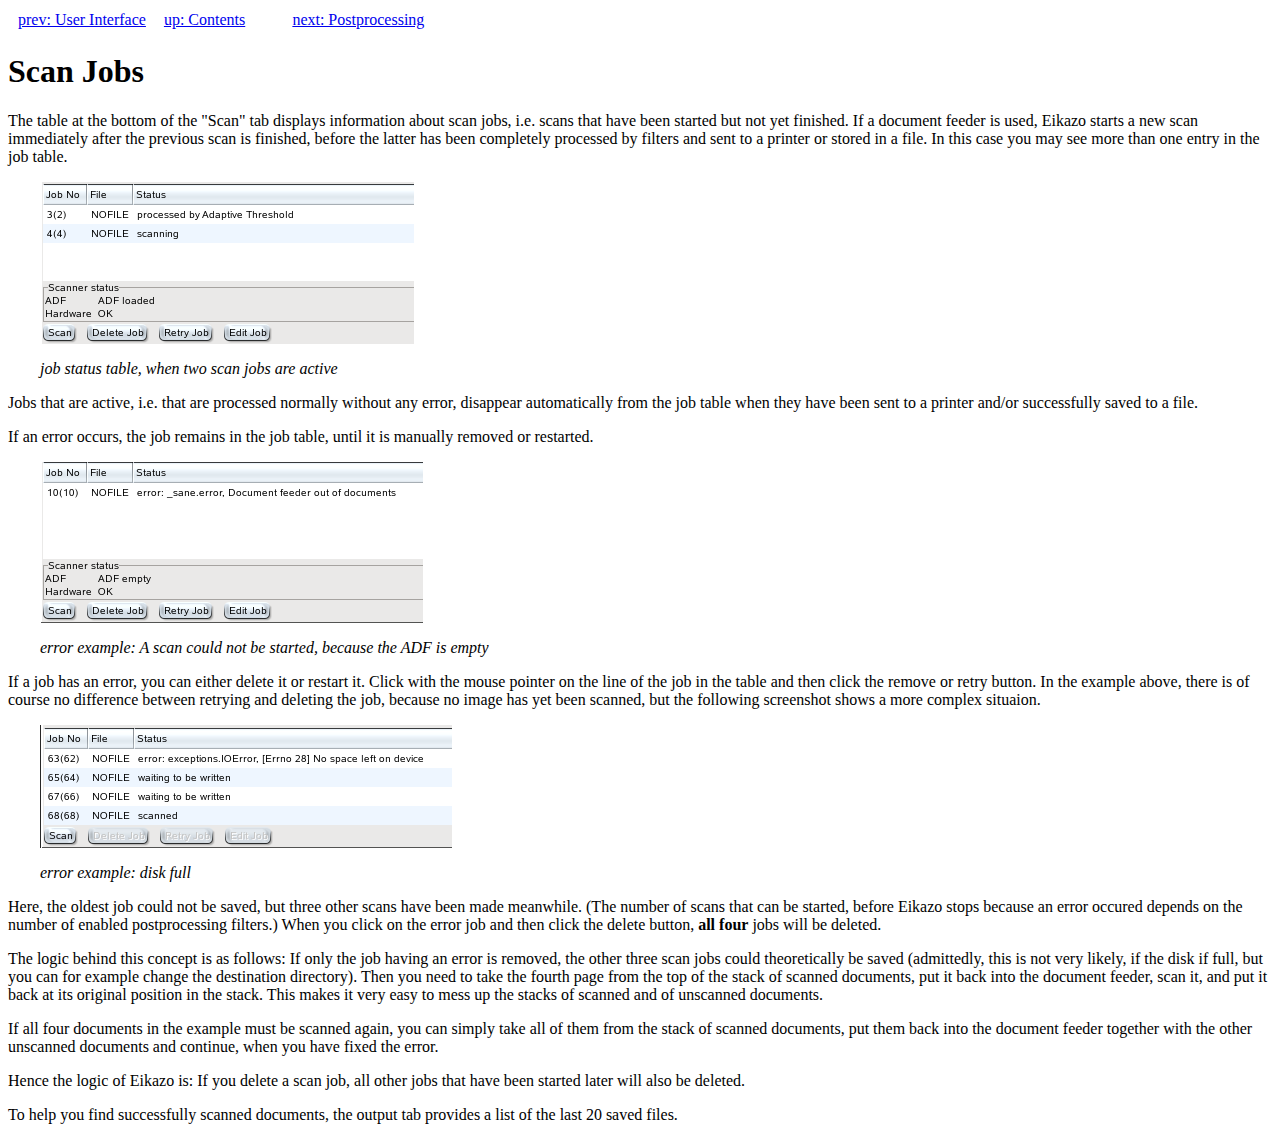
<file: eikazo/eikazo/Eikazo/doc/scanjobs.html>
<?xml version="1.0" encoding="utf-8" ?>
<!DOCTYPE html PUBLIC "-//W3C//DTD XHTML 1.0 Transitional//EN" "http://www.w3.org/TR/xhtml1/DTD/xhtml1-transitional.dtd">
<html xmlns="http://www.w3.org/1999/xhtml" xml:lang="en" lang="en">
<head>
<meta http-equiv="Content-Type" content="text/html; charset=utf-8" />
<meta name="generator" content="Docutils 0.4: http://docutils.sourceforge.net/" />
<title></title>
<style type="text/css">

/*
:Author: David Goodger
:Contact: goodger@users.sourceforge.net
:Date: $Date: 2006/08/08 12:38:47 $
:Revision: $Revision: 1.1 $
:Copyright: This stylesheet has been placed in the public domain.

Default cascading style sheet for the HTML output of Docutils.

See http://docutils.sf.net/docs/howto/html-stylesheets.html for how to
customize this style sheet.
*/

/* used to remove borders from tables and images */
.borderless, table.borderless td, table.borderless th {
  border: 0 }

table.borderless td, table.borderless th {
  /* Override padding for "table.docutils td" with "! important".
     The right padding separates the table cells. */
  padding: 0 0.5em 0 0 ! important }

.first {
  /* Override more specific margin styles with "! important". */
  margin-top: 0 ! important }

.last, .with-subtitle {
  margin-bottom: 0 ! important }

.hidden {
  display: none }

a.toc-backref {
  text-decoration: none ;
  color: black }

blockquote.epigraph {
  margin: 2em 5em ; }

dl.docutils dd {
  margin-bottom: 0.5em }

/* Uncomment (and remove this text!) to get bold-faced definition list terms
dl.docutils dt {
  font-weight: bold }
*/

div.abstract {
  margin: 2em 5em }

div.abstract p.topic-title {
  font-weight: bold ;
  text-align: center }

div.admonition, div.attention, div.caution, div.danger, div.error,
div.hint, div.important, div.note, div.tip, div.warning {
  margin: 2em ;
  border: medium outset ;
  padding: 1em }

div.admonition p.admonition-title, div.hint p.admonition-title,
div.important p.admonition-title, div.note p.admonition-title,
div.tip p.admonition-title {
  font-weight: bold ;
  font-family: sans-serif }

div.attention p.admonition-title, div.caution p.admonition-title,
div.danger p.admonition-title, div.error p.admonition-title,
div.warning p.admonition-title {
  color: red ;
  font-weight: bold ;
  font-family: sans-serif }

/* Uncomment (and remove this text!) to get reduced vertical space in
   compound paragraphs.
div.compound .compound-first, div.compound .compound-middle {
  margin-bottom: 0.5em }

div.compound .compound-last, div.compound .compound-middle {
  margin-top: 0.5em }
*/

div.dedication {
  margin: 2em 5em ;
  text-align: center ;
  font-style: italic }

div.dedication p.topic-title {
  font-weight: bold ;
  font-style: normal }

div.figure {
  margin-left: 2em ;
  margin-right: 2em }

div.footer, div.header {
  clear: both;
  font-size: smaller }

div.line-block {
  display: block ;
  margin-top: 1em ;
  margin-bottom: 1em }

div.line-block div.line-block {
  margin-top: 0 ;
  margin-bottom: 0 ;
  margin-left: 1.5em }

div.sidebar {
  margin-left: 1em ;
  border: medium outset ;
  padding: 1em ;
  background-color: #ffffee ;
  width: 40% ;
  float: right ;
  clear: right }

div.sidebar p.rubric {
  font-family: sans-serif ;
  font-size: medium }

div.system-messages {
  margin: 5em }

div.system-messages h1 {
  color: red }

div.system-message {
  border: medium outset ;
  padding: 1em }

div.system-message p.system-message-title {
  color: red ;
  font-weight: bold }

div.topic {
  margin: 2em }

h1.section-subtitle, h2.section-subtitle, h3.section-subtitle,
h4.section-subtitle, h5.section-subtitle, h6.section-subtitle {
  margin-top: 0.4em }

h1.title {
  text-align: center }

h2.subtitle {
  text-align: center }

hr.docutils {
  width: 75% }

img.align-left {
  clear: left }

img.align-right {
  clear: right }

ol.simple, ul.simple {
  margin-bottom: 1em }

ol.arabic {
  list-style: decimal }

ol.loweralpha {
  list-style: lower-alpha }

ol.upperalpha {
  list-style: upper-alpha }

ol.lowerroman {
  list-style: lower-roman }

ol.upperroman {
  list-style: upper-roman }

p.attribution {
  text-align: right ;
  margin-left: 50% }

p.caption {
  font-style: italic }

p.credits {
  font-style: italic ;
  font-size: smaller }

p.label {
  white-space: nowrap }

p.rubric {
  font-weight: bold ;
  font-size: larger ;
  color: maroon ;
  text-align: center }

p.sidebar-title {
  font-family: sans-serif ;
  font-weight: bold ;
  font-size: larger }

p.sidebar-subtitle {
  font-family: sans-serif ;
  font-weight: bold }

p.topic-title {
  font-weight: bold }

pre.address {
  margin-bottom: 0 ;
  margin-top: 0 ;
  font-family: serif ;
  font-size: 100% }

pre.literal-block, pre.doctest-block {
  margin-left: 2em ;
  margin-right: 2em ;
  background-color: #eeeeee }

span.classifier {
  font-family: sans-serif ;
  font-style: oblique }

span.classifier-delimiter {
  font-family: sans-serif ;
  font-weight: bold }

span.interpreted {
  font-family: sans-serif }

span.option {
  white-space: nowrap }

span.pre {
  white-space: pre }

span.problematic {
  color: red }

span.section-subtitle {
  /* font-size relative to parent (h1..h6 element) */
  font-size: 80% }

table.citation {
  border-left: solid 1px gray;
  margin-left: 1px }

table.docinfo {
  margin: 2em 4em }

table.docutils {
  margin-top: 0.5em ;
  margin-bottom: 0.5em;
  border: 0 }

table.footnote {
  border-left: solid 1px black;
  margin-left: 1px }

table.docutils td, table.docutils th,
table.docinfo td, table.docinfo th {
  padding-left: 0.5em ;
  padding-right: 0.5em ;
  vertical-align: top ;
  border: 0}

table.docutils th.field-name, table.docinfo th.docinfo-name {
  font-weight: bold ;
  text-align: left ;
  white-space: nowrap ;
  padding-left: 0 }

h1 tt.docutils, h2 tt.docutils, h3 tt.docutils,
h4 tt.docutils, h5 tt.docutils, h6 tt.docutils {
  font-size: 100% }

tt.docutils {
  background-color: #eeeeee }

ul.auto-toc {
  list-style-type: none }

</style>
</head>
<body>
<div class="document">
<table border="1" class="docutils">
<colgroup>
<col width="33%" />
<col width="29%" />
<col width="38%" />
</colgroup>
<tbody valign="top">
<tr><td><a class="reference" href="gui.html">prev: User Interface</a></td>
<td><a class="reference" href="index.html">up: Contents</a></td>
<td><a class="reference" href="postproc.html">next: Postprocessing</a></td>
</tr>
</tbody>
</table>
<div class="section">
<h1><a id="scan-jobs" name="scan-jobs">Scan Jobs</a></h1>
<p>The table at the bottom of the &quot;Scan&quot; tab displays information about
scan jobs, i.e. scans that have been started but not yet finished.
If a document feeder is used, Eikazo starts a new scan immediately after
the previous scan is finished, before the latter
has been completely processed by filters and sent to a printer or stored
in a file. In this case you may see more than one entry in the job table.</p>
<div class="figure">
<img alt="images/gui2.png" src="images/gui2.png" />
<p class="caption">job status table, when two scan jobs are active</p>
</div>
<p>Jobs that are active, i.e. that are processed normally without any error,
disappear automatically from the job table
when they have been sent to a printer and/or successfully saved to a file.</p>
<p>If an error occurs, the job remains in the job table, until it is manually
removed or restarted.</p>
<div class="figure">
<img alt="images/err1.png" src="images/err1.png" />
<p class="caption">error example: A scan could not be started, because the ADF is empty</p>
</div>
<p>If a job has an error, you can either delete it or restart it. Click with
the mouse pointer on the line of the job in the table and then click
the remove or retry button. In the example
above, there is of course no difference between retrying and deleting the
job, because no image has yet been scanned, but the following screenshot
shows a more complex situaion.</p>
<div class="figure">
<img alt="images/err3.png" src="images/err3.png" />
<p class="caption">error example: disk full</p>
</div>
<p>Here, the oldest job could not be saved, but three other scans have been
made meanwhile. (The number of scans that can be started, before Eikazo
stops because an error occured depends on the number of enabled
postprocessing filters.) When you click on the error job and then click
the delete button, <strong>all four</strong> jobs will be deleted.</p>
<p>The logic behind this concept is as follows: If only the job having
an error is removed, the other three scan jobs could theoretically
be saved (admittedly, this is not very likely, if the disk if full, but you
can for example change the destination directory). Then you need
to take the fourth page from the top of the stack of scanned
documents, put it back into the document feeder, scan it, and put it
back at its original position in the stack. This makes it very easy to
mess up the stacks of scanned and of unscanned documents.</p>
<p>If all four documents in the example must be scanned again, you can simply
take all of them from the stack of scanned documents, put them back into
the document feeder together with the other unscanned documents and continue,
when you have fixed the error.</p>
<p>Hence the logic of Eikazo is: If you delete a scan job, all other jobs that
have been started later will also be deleted.</p>
<p>To help you find successfully scanned documents, the output tab provides
a list of the last 20 saved files.</p>
</div>
</div>
</body>
</html>
</file>
